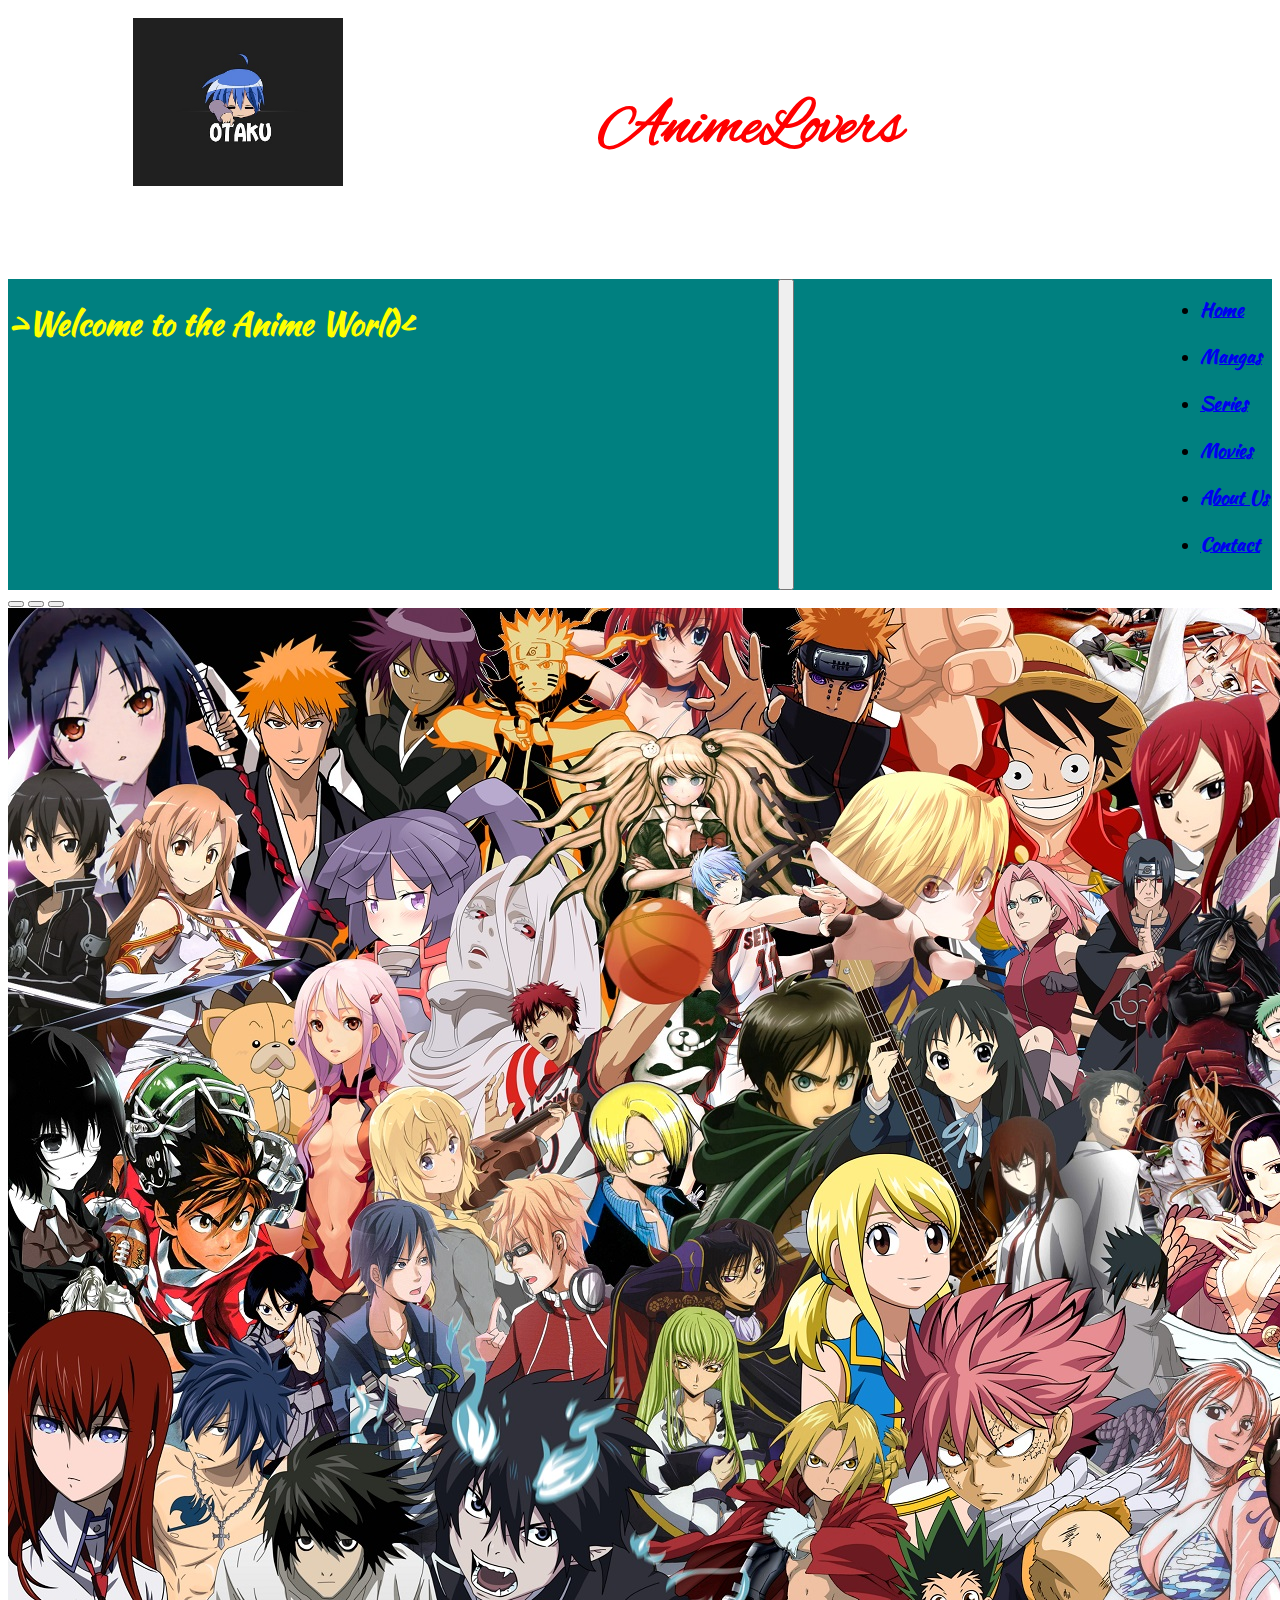
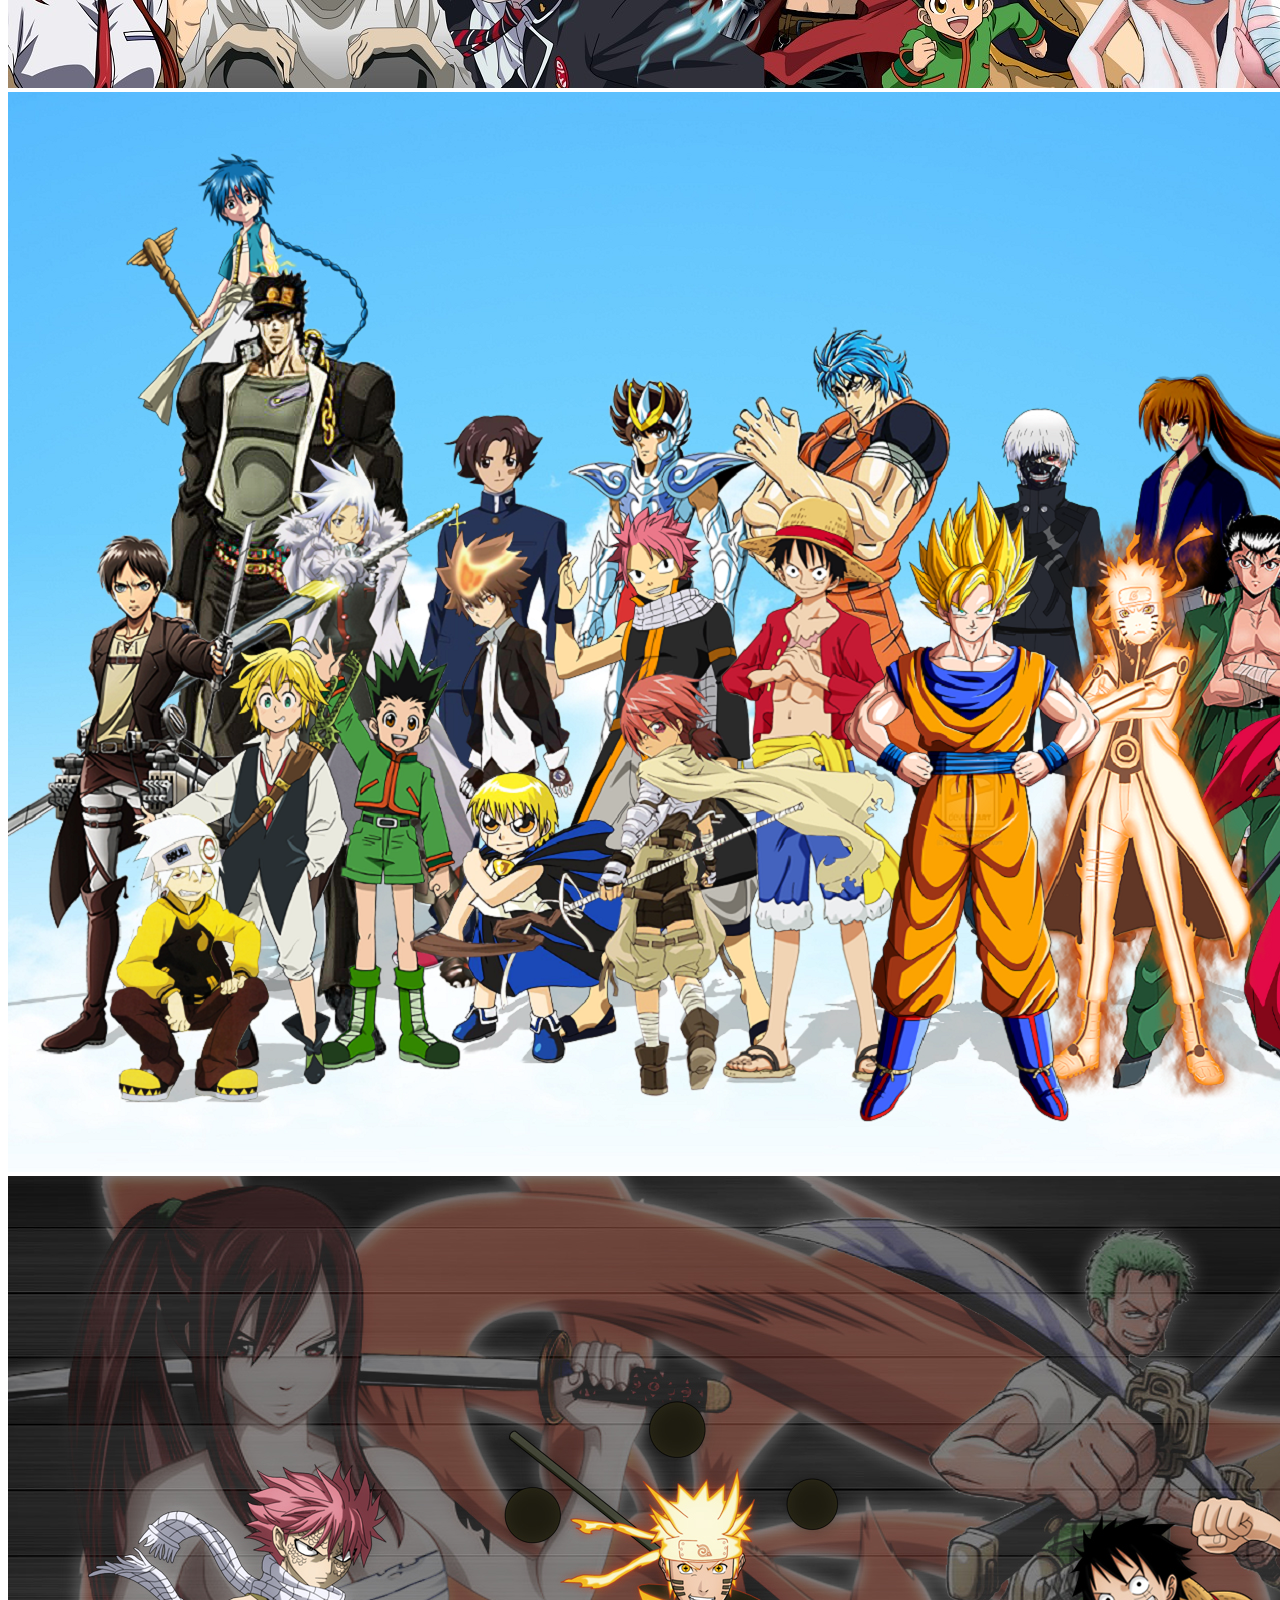
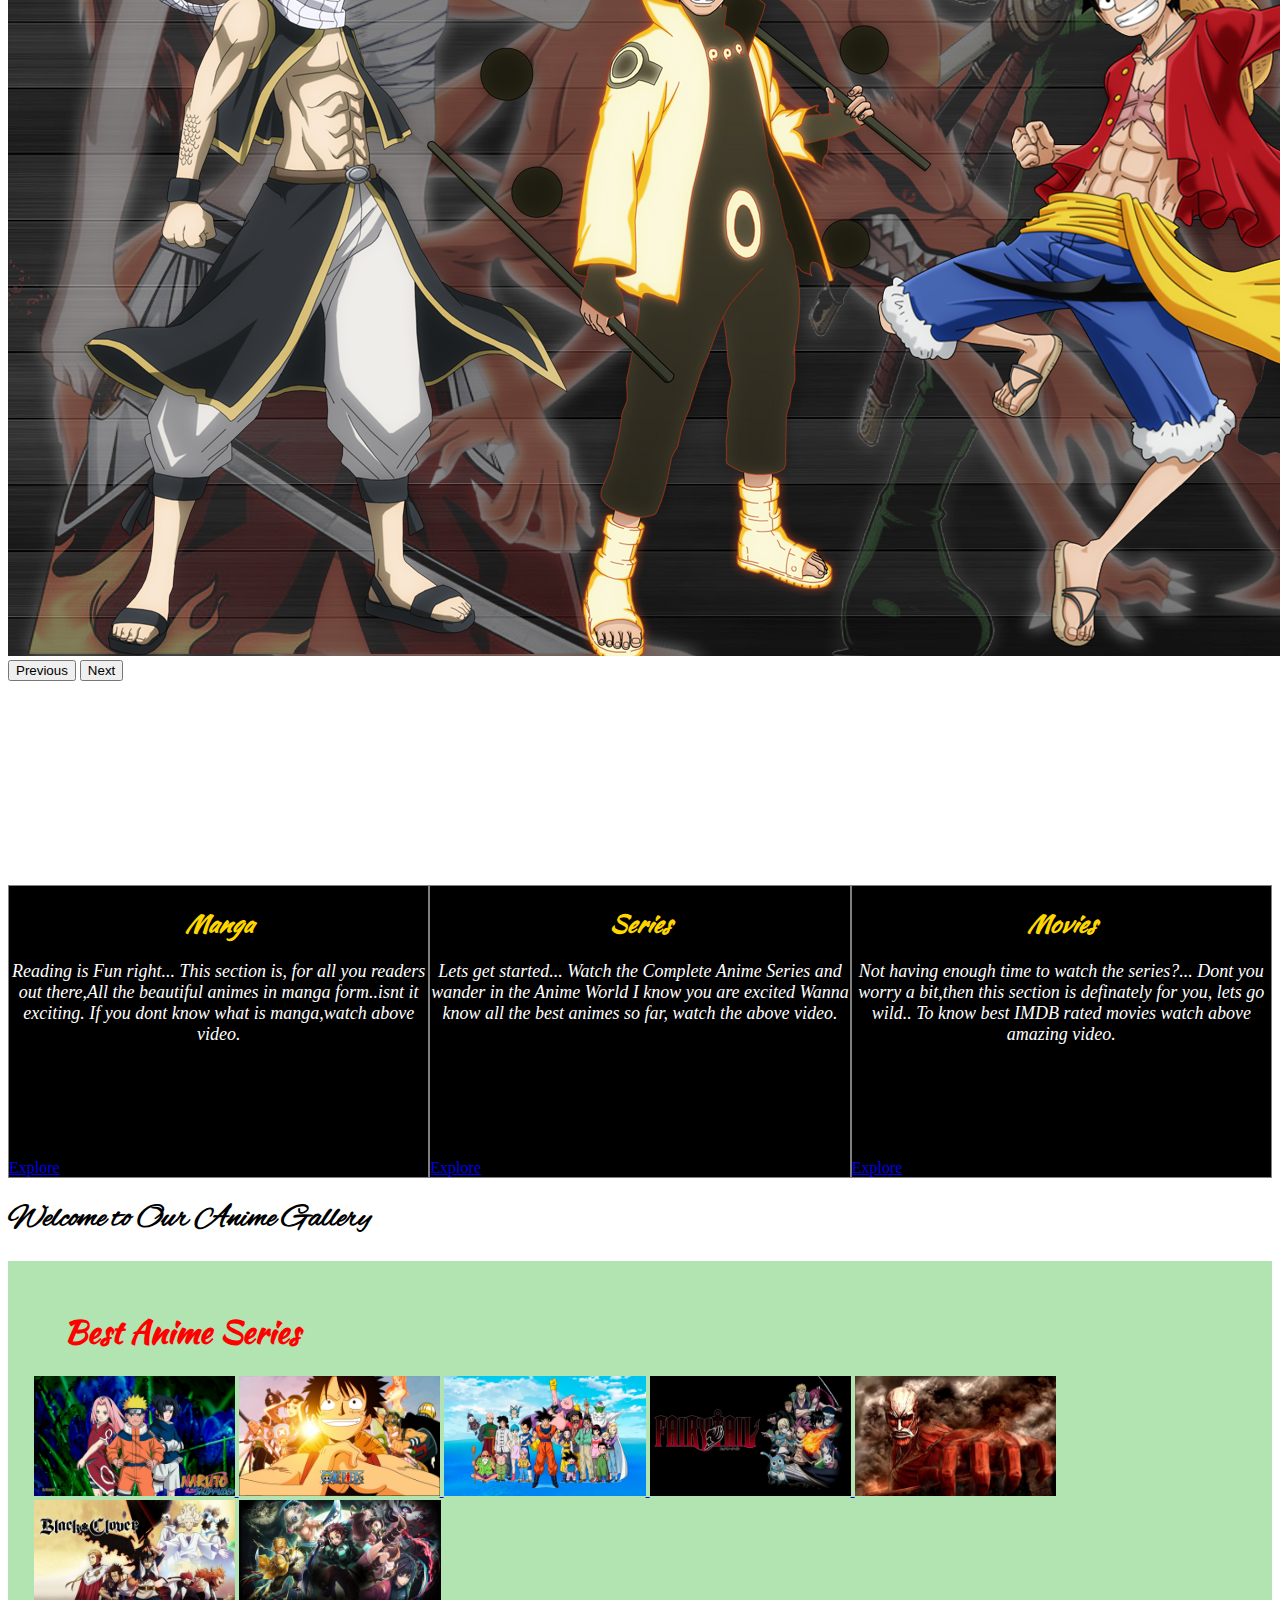
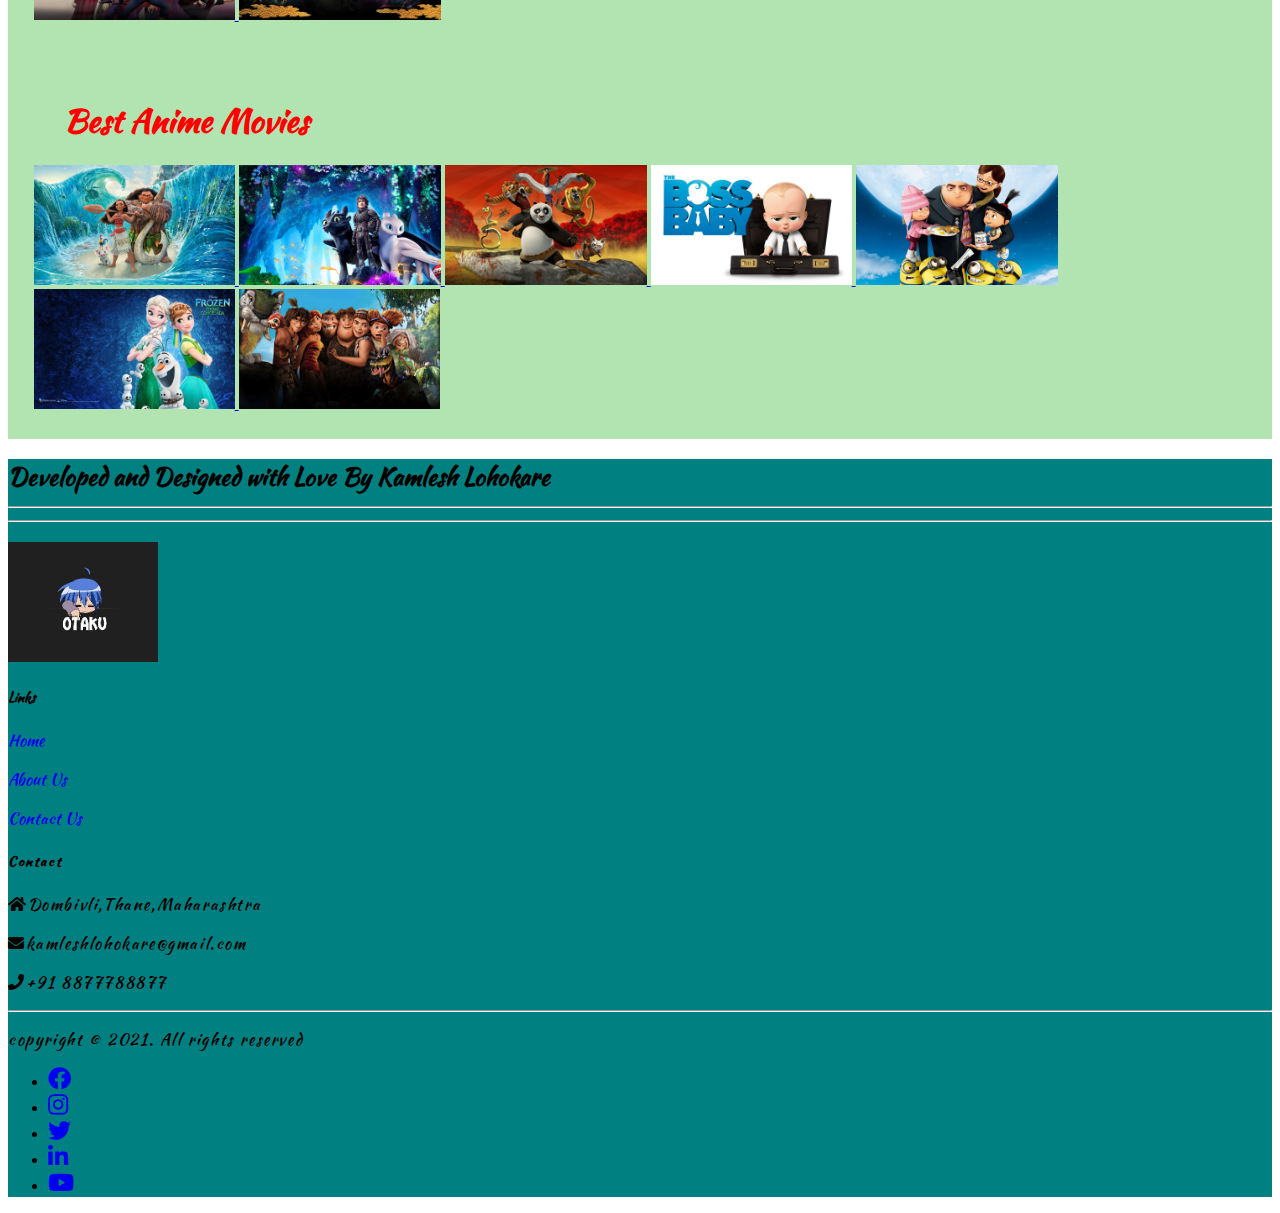
<file: index.html>
<!DOCTYPE html>
<html lang="en">
  <head>
    <!-- Required meta tags -->
    <meta charset="utf-8" />
    <meta name="viewport" content="width=device-width, initial-scale=1" />

    <!-- Bootstrap CSS -->
    <link
      href="https://cdn.jsdelivr.net/npm/bootstrap@5.1.0/dist/css/bootstrap.min.css"
      rel="stylesheet"
      integrity="sha384-KyZXEAg3QhqLMpG8r+8fhAXLRk2vvoC2f3B09zVXn8CA5QIVfZOJ3BCsw2P0p/We"
      crossorigin="anonymous"
    />
    <link
      rel="stylesheet"
      href="https://cdn.jsdelivr.net/npm/bootstrap-icons@1.5.0/font/bootstrap-icons.css"
    />
    <link
      rel="stylesheet"
      href="https://cdnjs.cloudflare.com/ajax/libs/font-awesome/5.15.4/css/all.min.css"
    />

    <link
      rel="stylesheet"
      href="https://cdn.jsdelivr.net/npm/@fancyapps/ui/dist/fancybox.css"
    />

    <link rel="stylesheet" href="css/mystyles.css" />

    <title>AnimeLovers-Home</title>
    <link
      rel="icon"
      type="image/jpg"
      href="images/animes/logo_otaku1.jpg"
    />
  </head>
  <body>
    <!-- Header statrs -->

   <div class="container-fluid ironman bg-black" id="home">
      <div class="logo">
        <img
          src="images/animes/logo_otaku1.jpg"
          class="my-1"
          width="230"
          style="padding: 10px; margin-left: 7.2rem"
          alt="logo"
        />
      </div>

      <div class="site_name header">
        <h3
          class="title mt-3"
          style="font-family: AlexBrush;"
        >
          AnimeLovers
        </h3>
        <span class="subtitle"
          >gotta watch'em all</span
        >
      </div>
    </div>

    <!-- navbar starts -->
    <nav
      class="navbar navbar-expand-lg sticky navbar-dark mt-2"
      style="background-color: teal"
    >
      <div class="container-fluid ironman">
        <h1 style="color: yellow; font-family: Kamlesh" class="mt-2">
          >Welcome to the Anime World<
        </h1>
        <button
          class="navbar-toggler"
          type="button"
          data-bs-toggle="collapse"
          data-bs-target="#navbarSupportedContent"
          aria-controls="navbarSupportedContent"
          aria-expanded="false"
          aria-label="Toggle navigation"
        >
          <span class="navbar-toggler-icon"></span>
        </button>
        <div class="collapse navbar-collapse" id="navbarSupportedContent">
          <ul class="navbar-nav ms-auto mb-2 mb-lg-0">
            <li class="nav-item">
              <a class="nav-link active" aria-current="page" href="index.html"
                ><strong>Home</strong></a
              >
            </li>
            <li class="nav-item">
              <a class="nav-link active" aria-current="page" href="mangas.html"
                ><strong>Mangas</strong></a
              >
            </li>
            <li class="nav-item">
              <a class="nav-link active" aria-current="page" href="series.html"
                ><strong>Series</strong></a
              >
            </li>
            <li class="nav-item">
              <a class="nav-link active" aria-current="page" href="movies.html"
                ><strong>Movies</strong></a
              >
            </li>
            <li class="nav-item">
              <a class="nav-link active" href="aboutus.html"
                ><strong>About Us</strong></a
              >
            </li>
            <li class="nav-item">
              <a class="nav-link active" href="contact.html"
                ><strong>Contact</strong></a
              >
            </li>
          </ul>
        </div>
      </div>
    </nav>
    <!-- navbar ends -->

    <!-- carousal starts -->

    <div class="col-md-12 my-2">
      <div
        id="carouselExampleIndicators"
        class="carousel slide"
        data-bs-ride="carousel"
      >
        <div class="carousel-indicators">
          <button
            type="button"
            data-bs-target="#carouselExampleIndicators"
            data-bs-slide-to="0"
            class="active"
            aria-current="true"
            aria-label="Slide 1"
          ></button>
          <button
            type="button"
            data-bs-target="#carouselExampleIndicators"
            data-bs-slide-to="1"
            aria-label="Slide 2"
          ></button>
          <button
            type="button"
            data-bs-target="#carouselExampleIndicators"
            data-bs-slide-to="2"
            aria-label="Slide 3"
          ></button>
        </div>
        <div class="carousel-inner">
          <div class="carousel-item active">
            <img
              src="images/animes/s1_all_animes.jpg"
              class="d-block w-100"
              alt="htmlcss"
            />
          </div>
          <div class="carousel-item">
            <img
              src="images/animes/s1_animes1.jpg"
              class="d-block w-100"
              alt="bootstrap"
            />
          </div>
          <div class="carousel-item">
            <img
              src="images/animes/s1_heroes.jpg"
              class="d-block w-100"
              alt="python"
            />
          </div>
        </div>
        <button
          class="carousel-control-prev"
          type="button"
          data-bs-target="#carouselExampleIndicators"
          data-bs-slide="prev"
        >
          <span class="carousel-control-prev-icon" aria-hidden="true"></span>
          <span class="visually-hidden">Previous</span>
        </button>
        <button
          class="carousel-control-next"
          type="button"
          data-bs-target="#carouselExampleIndicators"
          data-bs-slide="next"
        >
          <span class="carousel-control-next-icon" aria-hidden="true"></span>
          <span class="visually-hidden">Next</span>
        </button>
      </div>
    </div>
    <!-- carousal ends -->

    <!-- section starts -->

    <div class="container-fluid ironman">
      <section class="item-1">
        <div class="card" id="mangas">
          <iframe
            height="200px"
            src="https://www.youtube.com/embed/9ASK-c4WTVI"
            title="YouTube video player"
            frameborder="0"
            allow="accelerometer; autoplay; clipboard-write; encrypted-media; gyroscope; picture-in-picture"
            allowfullscreen
          ></iframe>
        </div>
        <div class="card-body info">
          <h2 class="card-title" style='font-family:Kamlesh'>Manga</h2>
          <p class="card-text">
            Reading is Fun right... This section is, for all you readers out
            there,All the beautiful animes in manga form..isnt it exciting. If
            you dont know what is manga,watch above video.
          </p>
          <a href="mangas.html" class="btn btn-primary">Explore</a>
        </div>
      </section>
      <section class="item-2">
        <div class="card" id="series">
          <iframe
            height="200px"
            src="https://www.youtube.com/embed/BuzuLYRdNTE"
            title="YouTube video player"
            frameborder="0"
            allow="accelerometer; autoplay; clipboard-write; encrypted-media; gyroscope; picture-in-picture"
            allowfullscreen
          ></iframe>
        </div>
        <div class="card-body info">
          <h2 class="card-title" style='font-family:Kamlesh'>Series</h2>
          <p class="card-text">
            Lets get started... Watch the Complete Anime Series and wander in
            the Anime World I know you are excited Wanna know all the best
            animes so far, watch the above video.
          </p>
          <a href="series.html" class="btn btn-primary">Explore</a>
        </div>
      </section>

      <section class="item-3">
        <div class="card" id="movies">
          <iframe
            height="200px"
            src="https://www.youtube.com/embed/r4L8dfseuZ8"
            title="YouTube video player"
            frameborder="0"
            allow="accelerometer; autoplay; clipboard-write; encrypted-media; gyroscope; picture-in-picture"
            allowfullscreen
          ></iframe>
        </div>
        <div class="card-body info">
          <h2 class="card-title" style='font-family:Kamlesh'>Movies</h2>
          <p class="card-text">
            Not having enough time to watch the series?... Dont you worry a
            bit,then this section is definately for you, lets go wild.. To know
            best IMDB rated movies watch above amazing video.
          </p>
          <a href="movies.html" class="btn btn-primary">Explore</a>
        </div>
      </section>
    </div>

    <!-- GALLERY STARTS -->
    <h1
      class="bg-success text-center text-white mt-2"
      style="font-family: AlexBrush; font-weight: bold"
    >
      Welcome to Our Anime Gallery
    </h1>
    <div class="container-fluid ironman my-2">
      <section class="item-1 gal">
        <h1
          class="bg-black mb-4 text-center "
          style="font-family: Kamlesh"
        >
         <span class="header">Best Anime Series</span>
        </h1>
        <div>
          <a
            data-fancybox="gallery"
            data-caption="Series- Naruto"
            href="images/animes/fancy_Teamkakashi.jpg"
          >
            <img
              src="images/animes/fancy_Teamkakashi.jpg"
              width="201px"
              height="120px"
            />
          <a
            data-fancybox="gallery"
            data-caption="Series- One Piece"
            href="images/animes/fancy_one_piece.jpg"
          >
            <img
              src="images/animes/fancy_one_piece.jpg"
              width="201px"
              height="120px"
            />
          </a>
          <a
            data-fancybox="gallery"
            data-caption="Series- Dragon Ball Z"
            href="images/animes/fancy_dbz.jpg"
          >
            <img
              src="images/animes/fancy_dbz.jpg"
              width="202px"
              height="120px"
            />
          </a>
          <a
            data-fancybox="gallery"
            data-caption="Series- Fairy Tail"
            href="images/animes/fancy_fairytail.jpg"
          >
            <img
              src="images/animes/fancy_fairytail.jpg"
              width="201px"
              height="120px"
            />
          </a>
          <a
            data-fancybox="gallery"
            data-caption="Series- Attack On Titan"
            href="images/animes/fancy_aot.jpg"
          >
            <img
              src="images/animes/fancy_aot.jpg"
              width="201px"
              height="120px"
            />
          </a>
          <a
            data-fancybox="gallery"
            data-caption="Series- Black Clover"
            href="images/animes/fancy_black_clover.jpg"
          >
            <img
              src="images/animes/fancy_black_clover.jpg"
              width="201px"
              height="120px"
            />
          </a>
          <a
            data-fancybox="gallery"
            data-caption="Series- Demon Slayer"
            href="images/animes/fancy_Demon-Slayer.jpg"
          >
            <img
              src="images/animes/fancy_Demon-Slayer.jpg"
              width="202px"
              height="120px"
            />
          </a>
        </div>
      </section>
    </div>

    <div class="container-fluid ironman my-2">
      <section class="item-2 gal">
        <h1
          class="bg-black mb-4 text-center "
          style="font-family: Kamlesh"
        >
          <span class="header">Best Anime Movies</span> 
        </h1>
        <div>
          <a
            data-fancybox="gallery"
            data-caption="Movie-Moana"
            href="images/animes/gal_Moana.jpg"
          >
            <img
              src="images/animes/gal_Moana.jpg"
              width="201px"
              height="120px"
            />
          </a>
          <a
            data-fancybox="gallery"
            data-caption="Movie-How to Train Your Dragon"
            href="images/animes/gal_httydragon.jpg"
          >
            <img
              src="images/animes/gal_httydragon.jpg"
              width="202px"
              height="120px"
            />
          </a>
          <a
            data-fancybox="gallery"
            data-caption="Movie-Kung Fu Panda"
            href="images/animes/gal_kungfupanda2.jpg"
          >
            <img
              src="images/animes/gal_kungfupanda2.jpg"
              width="202px"
              height="120px"
            />
          </a>
          <a
            data-fancybox="gallery"
            data-caption="Movie-The Boss baby"
            href="images/animes/gal_thebossbaby.jpg"
          >
            <img
              src="images/animes/gal_thebossbaby.jpg"
              width="201px"
              height="120px"
            />
          </a>
          <a
            data-fancybox="gallery"
            data-caption="Movie-Despicable Me"
            href="images/animes/gal_Despicable_Me.jpg"
          >
            <img
              src="images/animes/gal_Despicable_Me.jpg"
              width="202px"
              height="120px"
            />
          </a>
          <a
            data-fancybox="gallery"
            data-caption="Movie-Frozen"
            href="images/animes/gal_Frozen.jpg"
          >
            <img
              src="images/animes/gal_Frozen.jpg"
              width="201px"
              height="120px"
            />
          </a>
          <a
            data-fancybox="gallery"
            data-caption="Movie-The Croods"
            href="images/animes/gal_croods.jpg"
          >
            <img
              src="images/animes/gal_croods.jpg"
              width="201px"
              height="120px"
            />
          </a>
        </div>
      </section>
    </div>

    <!-- footer starts -->

   <footer
 class="bg- text-white mt-3 pt-5 pb-4"
 style="background-color: teal"
>
 <div class="container text-center text-md-left">
   <div class="row text-center text-md-left">
     <div class="col">
       <h2 style="font-family: Kamlesh">
         Developed and Designed with Love By
         <strong>Kamlesh Lohokare</strong>
         <hr />
         <hr />
       </h2>
     </div>
     <div class="col-md-2 col-lg-3 col-xl-3 mx-auto mt-3">
       <img
         class="mb-4 mt-4"
         src="images/animes/logo_otaku1.jpg"
         style="width: 150px"
         title="logo"
         alt="logo"
       />
     </div>

     <div class="col-md-3 col-lg-2 col-xl-2 mx-auto mt-3" style="font-family: Kamlesh;">
       <h5 class="text-uppercase mb-4 font-weight-bold text-warning">
         Links
       </h5>
       <p>
         <a href="#home" class="text-white" style="text-decoration: none"
           >Home</a
         >
       </p>

       <p>
         <a
           href="aboutus.html"
           class="text-white"
           style="text-decoration: none"
           >About Us</a
         >
       </p>
       <p>
         <a
           href="contact.html"
           class="text-white"
           style="text-decoration: none"
           >Contact Us</a
         >
       </p>
     </div>

     <div class="col-md-4 col-lg-3 col-xl-3 mx-auto mt-3" style="font-family: Kamlesh;letter-spacing:0.1em">
       <h5 class="text-uppercase mb-4 font-weight-bold text-warning">
         Contact
       </h5>
       <p><i class="fas fa-home me-3"></i>Dombivli,Thane,Maharashtra</p>
       <p><i class="fas fa-envelope me-3"></i>kamleshlohokare@gmail.com</p>
       <p><i class="fas fa-phone me-3"></i>+91 8877788877</p>
     </div>
   </div>

   <hr class="mb-4" />

   <div class="row align-items-center">
     <div class="col-md-7 col-lg-8">
       <p style="font-family: Kamlesh;letter-spacing:0.1em">copyright &copy; 2021. All rights reserved</p>
     </div>

     <div class="col-md-5 col-lg-4">
       <div class="text-center text-md-right">
         <ul class="list-unstyled list-inline">
           <li class="list-inline-item">
             <a
               href="http://www.facebook.com"
               class="btn-floating btn-sm text-white"
               target="_blank"
               style="font-size: 23px"
             >
               <i class="fab fa-facebook"></i>
             </a>
           </li>
           <li class="list-inline-item">
             <a
               href="http://www.instagram.com"
               class="btn-floating btn-sm text-white"
               target="_blank"
               style="font-size: 23px"
             >
               <i class="fab fa-instagram"></i>
             </a>
           </li>
           <li class="list-inline-item">
             <a
               href="http://www.twitter.com"
               class="btn-floating btn-sm text-white"
               target="_blank"
               style="font-size: 23px"
             >
               <i class="fab fa-twitter"></i>
             </a>
           </li>
           <li class="list-inline-item">
             <a
               href="http://www.linkedin.com"
               class="btn-floating btn-sm text-white"
               target="_blank"
               style="font-size: 23px"
             >
               <i class="fab fa-linkedin-in"></i>
             </a>
           </li>
           <li class="list-inline-item">
             <a
               href="http://www.youtube.com"
               class="btn-floating btn-sm text-white"
               target="_blank"
               style="font-size: 23px"
             >
               <i class="fab fa-youtube"></i>
             </a>
           </li>
         </ul>
       </div>
     </div>
   </div>
 </div>
</footer>

    <script src="https://cdn.jsdelivr.net/npm/@fancyapps/ui/dist/fancybox.umd.js"></script>

    <script
      src="https://cdn.jsdelivr.net/npm/bootstrap@5.1.0/dist/js/bootstrap.bundle.min.js"
      integrity="sha384-U1DAWAznBHeqEIlVSCgzq+c9gqGAJn5c/t99JyeKa9xxaYpSvHU5awsuZVVFIhvj"
      crossorigin="anonymous"
    ></script>
  </body>
</html>
</file>
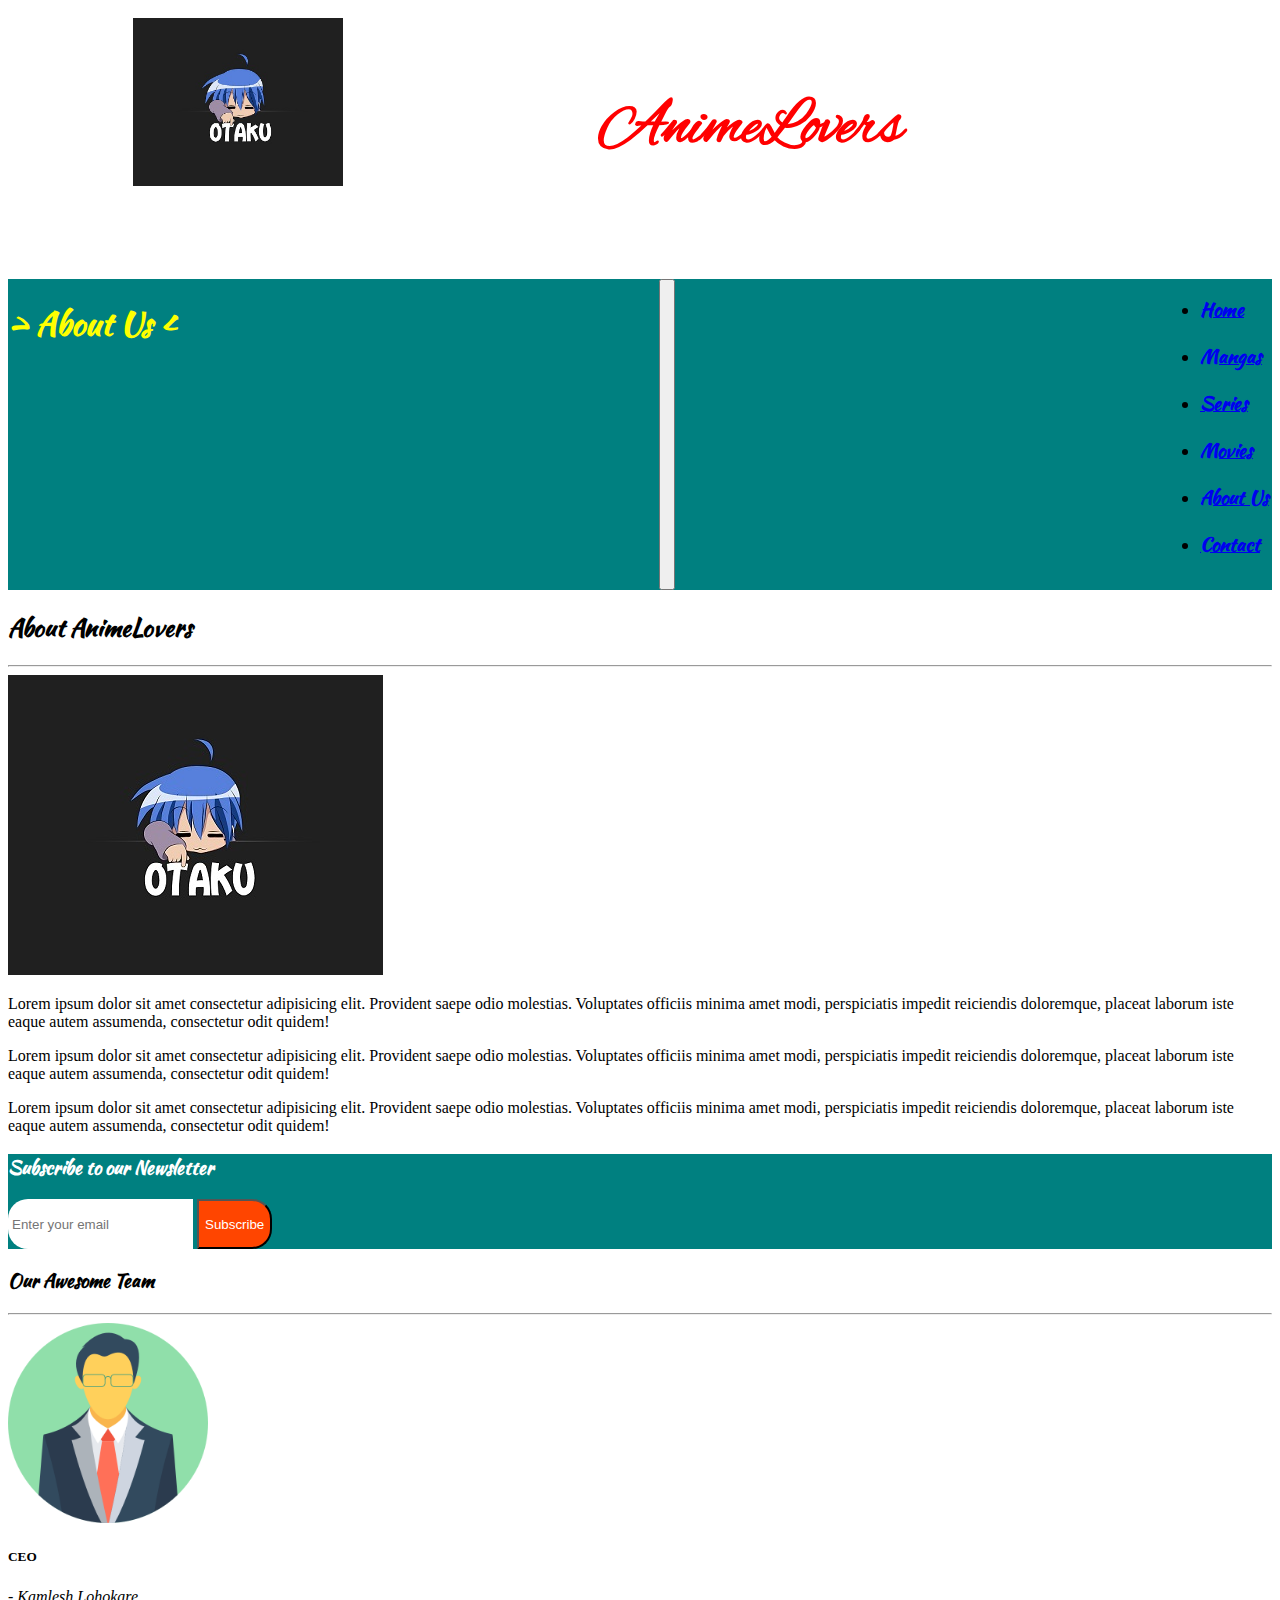
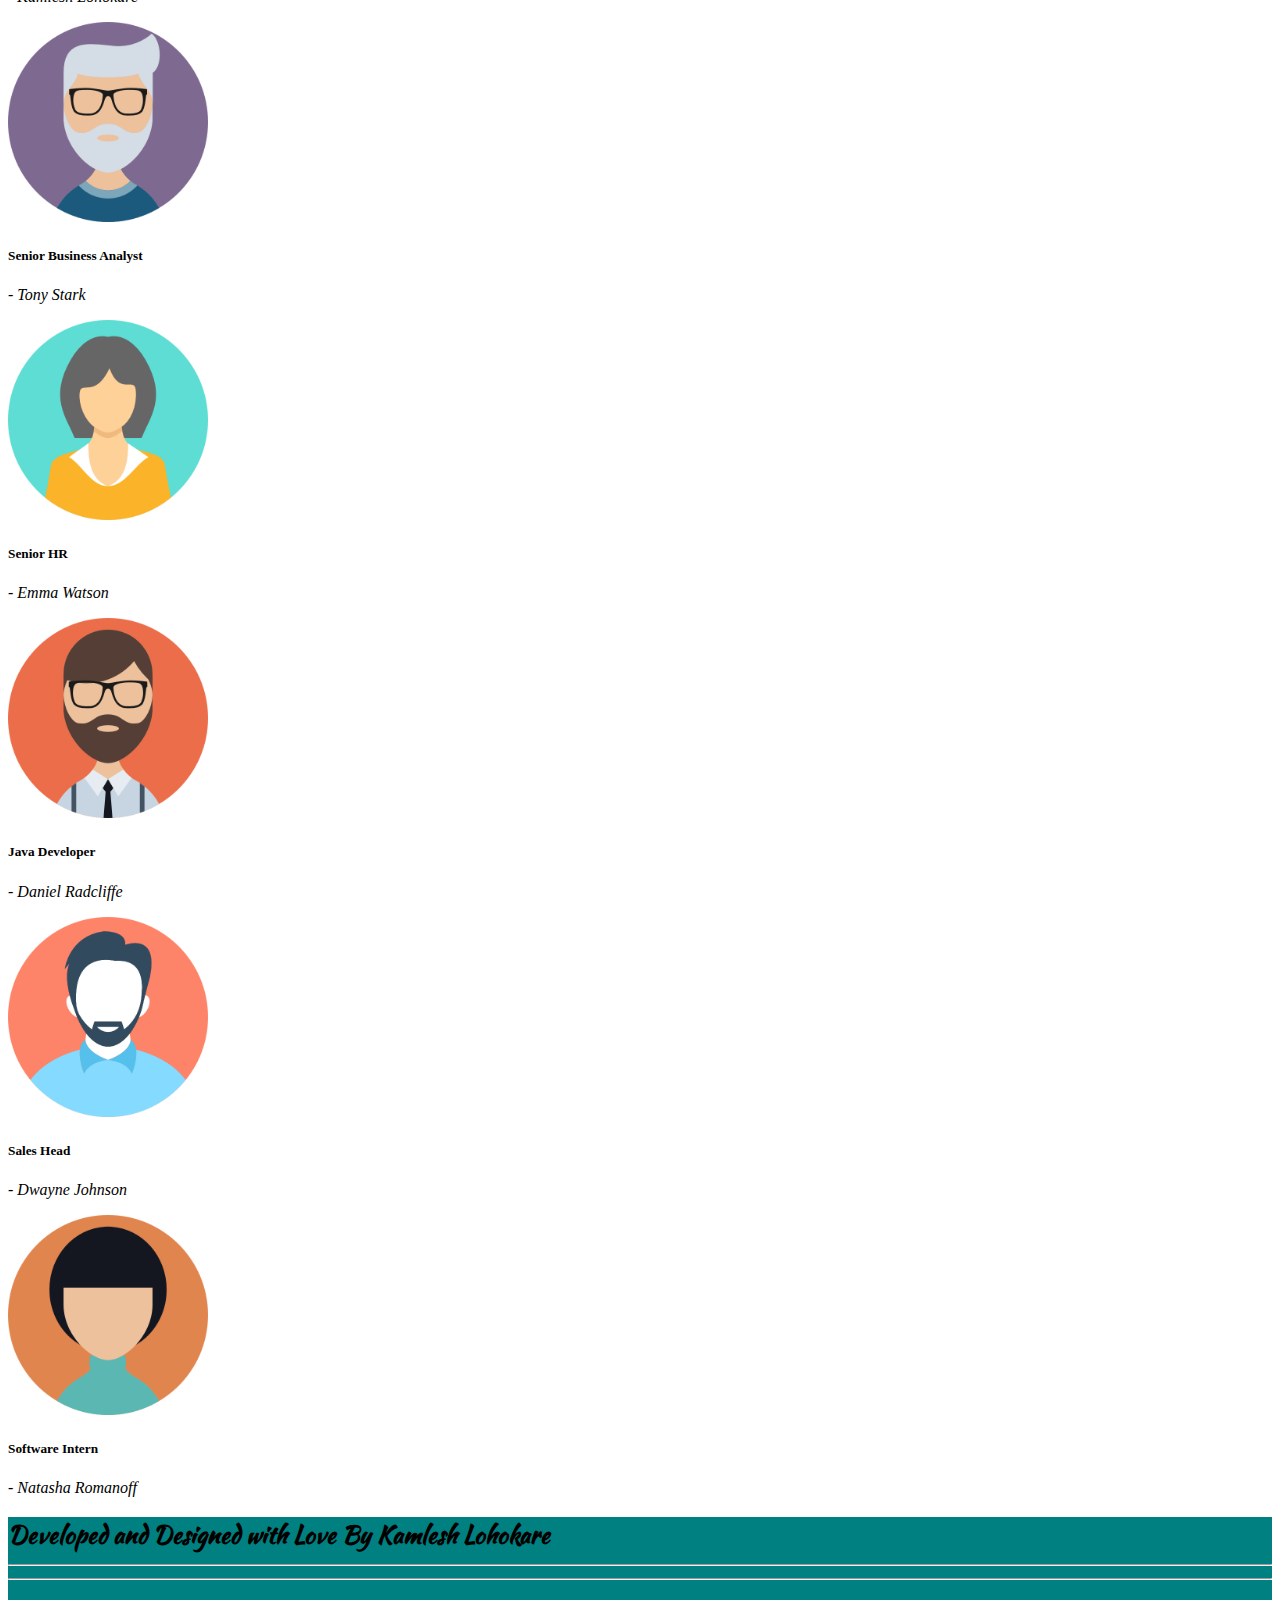
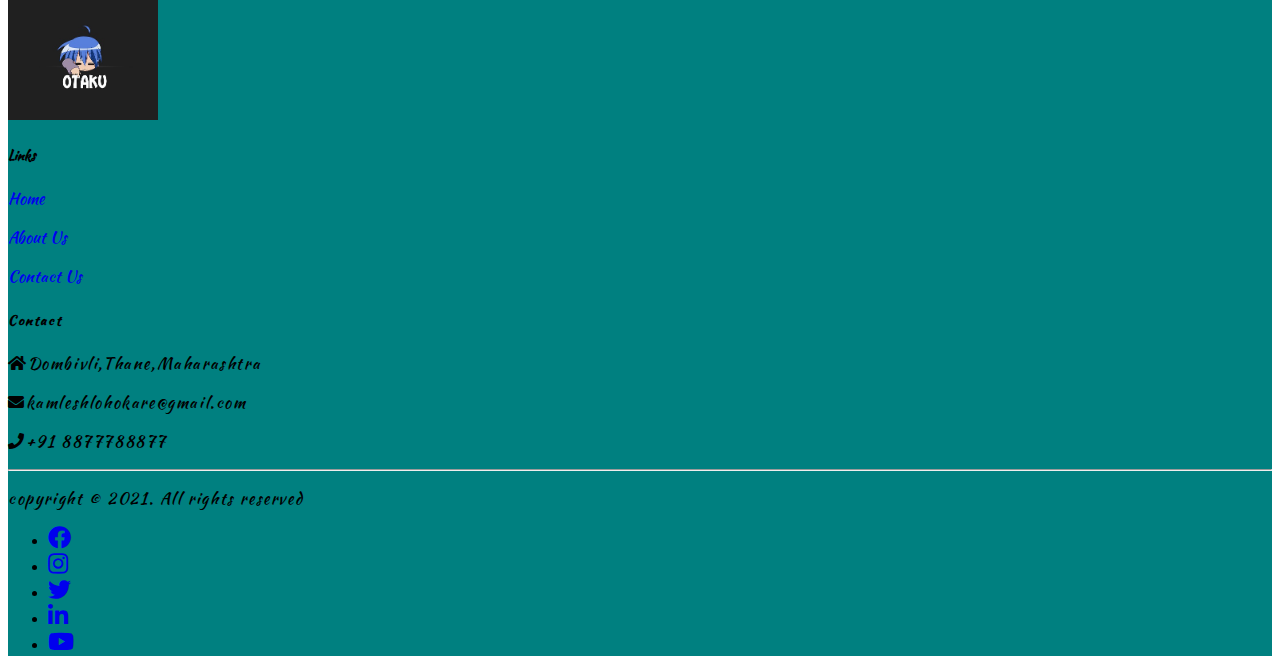
<file: aboutus.html>
<!DOCTYPE html>
<html lang="en">
  <head>
    <!-- Required meta tags -->
    <meta charset="utf-8" />
    <meta name="viewport" content="width=device-width, initial-scale=1" />

    <!-- Bootstrap CSS -->
    <link
      href="https://cdn.jsdelivr.net/npm/bootstrap@5.1.0/dist/css/bootstrap.min.css"
      rel="stylesheet"
      integrity="sha384-KyZXEAg3QhqLMpG8r+8fhAXLRk2vvoC2f3B09zVXn8CA5QIVfZOJ3BCsw2P0p/We"
      crossorigin="anonymous"
    />
    <link
      rel="stylesheet"
      href="https://cdn.jsdelivr.net/npm/bootstrap-icons@1.5.0/font/bootstrap-icons.css"
    />
    <link
      rel="stylesheet"
      href="https://cdnjs.cloudflare.com/ajax/libs/font-awesome/5.15.4/css/all.min.css"
    />

    <link
      rel="stylesheet"
      href="https://cdn.jsdelivr.net/npm/@fancyapps/ui/dist/fancybox.css"
    />

    <link rel="stylesheet" href="css/mystyles.css" />

    <title>AnimeLovers-About Us</title>
  </head>
  <body>
    <!-- Header statrs -->

   <div class="container-fluid ironman bg-black" id="home">
      <div class="logo">
        <img
          src="images/animes/logo_otaku1.jpg"
          class="my-1"
          width="230"
          style="padding: 10px; margin-left: 7.2rem"
          alt="logo"
        />
      </div>

      <div class="site_name header">
        <h3
          class="title mt-3"
          style="font-family: AlexBrush;"
        >
          AnimeLovers
        </h3>
        <span class="subtitle"
          >gotta watch'em all</span
        >
      </div>
    </div>

    <!-- navbar starts -->
    <nav
      class="navbar navbar-expand-lg navbar-dark mt-2"
      style="background-color: teal"
    >
      <div class="container-fluid ironman">
        <h1 style="color: yellow; font-family: Kamlesh" id="home" class="mt-2">
          > About Us <
        </h1>
        <button
          class="navbar-toggler"
          type="button"
          data-bs-toggle="collapse"
          data-bs-target="#navbarSupportedContent"
          aria-controls="navbarSupportedContent"
          aria-expanded="false"
          aria-label="Toggle navigation"
        >
          <span class="navbar-toggler-icon"></span>
        </button>
        <div class="collapse navbar-collapse" id="navbarSupportedContent">
          <ul class="navbar-nav ms-auto mb-2 mb-lg-0">
            <li class="nav-item">
              <a class="nav-link active" aria-current="page" href="index.html"
                ><strong>Home</strong></a
              >
            </li>
            <li class="nav-item">
              <a class="nav-link active" aria-current="page" href="mangas.html"
                ><strong>Mangas</strong></a
              >
            </li>
            <li class="nav-item">
              <a class="nav-link active" aria-current="page" href="series.html"
                ><strong>Series</strong></a
              >
            </li>
            <li class="nav-item">
              <a class="nav-link active" aria-current="page" href="movies.html"
                ><strong>Movies</strong></a
              >
            </li>
            <li class="nav-item">
              <a class="nav-link active" href="aboutus.html"
                ><strong>About Us</strong></a
              >
            </li>
            <li class="nav-item">
              <a class="nav-link active" href="contact.html"
                ><strong>Contact</strong></a
              >
            </li>
          </ul>
        </div>
      </div>
    </nav>
    <!-- navbar ends -->

    <section class="about-company-section">
      <div class="container p-1 p-sm-3">
        <div class="row">
          <div class="col-12 text-center">
            <h2 style="font-family: Kamlesh;">  <strong>About AnimeLovers</strong></h2>
            <hr />
          </div>
  
          <div class="col-md-3">
            <img class="w-75 ms-5 mb-2" src="images/animes/logo_otaku1.jpg" alt="">
  
          </div>
  
          <div class="col-md-9">
            <p>
              Lorem ipsum dolor sit amet consectetur adipisicing elit. Provident saepe odio molestias. Voluptates
              officiis minima amet modi, perspiciatis impedit reiciendis doloremque, placeat laborum iste eaque autem
              assumenda, consectetur odit quidem!
            </p>
            <p>
              Lorem ipsum dolor sit amet consectetur adipisicing elit. Provident saepe odio molestias. Voluptates
              officiis minima amet modi, perspiciatis impedit reiciendis doloremque, placeat laborum iste eaque autem
              assumenda, consectetur odit quidem!
            </p>
            <p>
              Lorem ipsum dolor sit amet consectetur adipisicing elit. Provident saepe odio molestias. Voluptates
              officiis minima amet modi, perspiciatis impedit reiciendis doloremque, placeat laborum iste eaque autem
              assumenda, consectetur odit quidem!
            </p>
  
          </div>
        </div>
      </div>
    </section>
  
    <!-- START : Newsletter section -->
    
    <div class="container-fluid newsletter my-3 pb-2">
      <div class="row">
        <div class="col-md-12 text-center pt-2">
          <h3 style="font-family: Kamlesh;">
            Subscribe to our Newsletter
          </h3>
          <div class="input-group py-3">
            <input type="email" class="form-control" placeholder="Enter your email">
            <span class="input-group-btn">
              <button class="btn btn-theme" type="submit">Subscribe</button>
            </span>
        </div>
      </div>
    </div>
    </div>
    <!-- END : Newsletter section -->
  
  
    <!-- START :  Home page 6th section - Our services -->
    <section class="pt-3 pb-4">
        <div class="container">
            <div class="row mt-4">
              <div class="col text-center">
                <h3 style="font-family: Kamlesh;">
                  <strong>Our Awesome Team</strong>
                </h3>
              </div>
            </div>
            <hr>
            <div class="row">
              <div class="col-md-4 text-center">
                <img class="img-fluid qualities-img p-4" src="images/team/CEO.png">
                <h5>
                  CEO
                </h5>
                <p>
                  <i>- Kamlesh Lohokare</i>
                </p>
      
              </div>
              <div class="col-md-4 text-center">
                <img class="img-fluid qualities-img p-4" src="images/team/senior-analyst.png">
                <h5>
                  Senior Business Analyst
                </h5>
                <p>
                  <i>- Tony Stark</i>
                </p>
      
              </div>
              <div class="col-md-4 text-center">
                  
                  <img class="img-fluid qualities-img p-4" src="images/team/hr.png">
                  <h5>
                    Senior HR
                  </h5>
                  <p>
                    <i>- Emma Watson</i>
                  </p>
              </div>
            </div>
      
            <div class="row mb-md-3">
              <div class="col-md-4 text-center">
                  <img class="img-fluid qualities-img p-4" src="images/team/java-developer.png">
                  <h5>
                    Java Developer
                  </h5>
                  <p>
                    <i>- Daniel Radcliffe</i>
                  </p>
              </div>
              <div class="col-md-4 text-center">
                  <img class="img-fluid qualities-img p-4" src="images/team/sales-head.png">
                  <h5>
                    Sales Head
                  </h5>
                  <p>
                    <i>- Dwayne Johnson</i>
                  </p>
              </div>
              <div class="col-md-4 text-center">
                  <img class="img-fluid qualities-img p-4" src="images/team/intern.png">
                  <h5>
                    Software Intern
                  </h5>
                  <p>
                    <i>- Natasha Romanoff</i>
                  </p>
              </div>
            </div>
    </section>
    <!-- END : Home page 6th section - Our services -->
  
 <!-- footer starts -->

    <footer
 class="bg- text-white mt-3 pt-5 pb-4"
 style="background-color: teal"
>
 <div class="container text-center text-md-left">
   <div class="row text-center text-md-left">
     <div class="col">
       <h2 style="font-family: Kamlesh">
         Developed and Designed with Love By
         <strong>Kamlesh Lohokare</strong>
         <hr />
         <hr />
       </h2>
     </div>
     <div class="col-md-2 col-lg-3 col-xl-3 mx-auto mt-3">
       <img
         class="mb-4 mt-4"
         src="images/animes/logo_otaku1.jpg"
         style="width: 150px"
         title="logo"
         alt="logo"
       />
     </div>

     <div class="col-md-3 col-lg-2 col-xl-2 mx-auto mt-3" style="font-family: Kamlesh;">
       <h5 class="text-uppercase mb-4 font-weight-bold text-warning">
         Links
       </h5>
       <p>
         <a href="index.html" class="text-white" style="text-decoration: none"
           >Home</a
         >
       </p>

       <p>
         <a
           href="aboutus.html"
           class="text-white"
           style="text-decoration: none"
           >About Us</a
         >
       </p>
       <p>
         <a
           href="contact.html"
           class="text-white"
           style="text-decoration: none"
           >Contact Us</a
         >
       </p>
     </div>

     <div class="col-md-4 col-lg-3 col-xl-3 mx-auto mt-3" style="font-family: Kamlesh;letter-spacing:0.1em">
       <h5 class="text-uppercase mb-4 font-weight-bold text-warning">
         Contact
       </h5>
       <p><i class="fas fa-home me-3"></i>Dombivli,Thane,Maharashtra</p>
       <p><i class="fas fa-envelope me-3"></i>kamleshlohokare@gmail.com</p>
       <p><i class="fas fa-phone me-3"></i>+91 8877788877</p>
     </div>
   </div>

   <hr class="mb-4" />

   <div class="row align-items-center">
     <div class="col-md-7 col-lg-8">
       <p style="font-family: Kamlesh;letter-spacing:0.1em">copyright &copy; 2021. All rights reserved</p>
     </div>

     <div class="col-md-5 col-lg-4">
       <div class="text-center text-md-right">
         <ul class="list-unstyled list-inline">
           <li class="list-inline-item">
             <a
               href="http://www.facebook.com"
               class="btn-floating btn-sm text-white"
               target="_blank"
               style="font-size: 23px"
             >
               <i class="fab fa-facebook"></i>
             </a>
           </li>
           <li class="list-inline-item">
             <a
               href="http://www.instagram.com"
               class="btn-floating btn-sm text-white"
               target="_blank"
               style="font-size: 23px"
             >
               <i class="fab fa-instagram"></i>
             </a>
           </li>
           <li class="list-inline-item">
             <a
               href="http://www.twitter.com"
               class="btn-floating btn-sm text-white"
               target="_blank"
               style="font-size: 23px"
             >
               <i class="fab fa-twitter"></i>
             </a>
           </li>
           <li class="list-inline-item">
             <a
               href="http://www.linkedin.com"
               class="btn-floating btn-sm text-white"
               target="_blank"
               style="font-size: 23px"
             >
               <i class="fab fa-linkedin-in"></i>
             </a>
           </li>
           <li class="list-inline-item">
             <a
               href="http://www.youtube.com"
               class="btn-floating btn-sm text-white"
               target="_blank"
               style="font-size: 23px"
             >
               <i class="fab fa-youtube"></i>
             </a>
           </li>
         </ul>
       </div>
     </div>
   </div>
 </div>
</footer>
      
    <script src="https://cdn.jsdelivr.net/npm/@fancyapps/ui/dist/fancybox.umd.js"></script>

    <script
      src="https://cdn.jsdelivr.net/npm/bootstrap@5.1.0/dist/js/bootstrap.bundle.min.js"
      integrity="sha384-U1DAWAznBHeqEIlVSCgzq+c9gqGAJn5c/t99JyeKa9xxaYpSvHU5awsuZVVFIhvj"
      crossorigin="anonymous"
    ></script>
  </body>
</html>
</file>
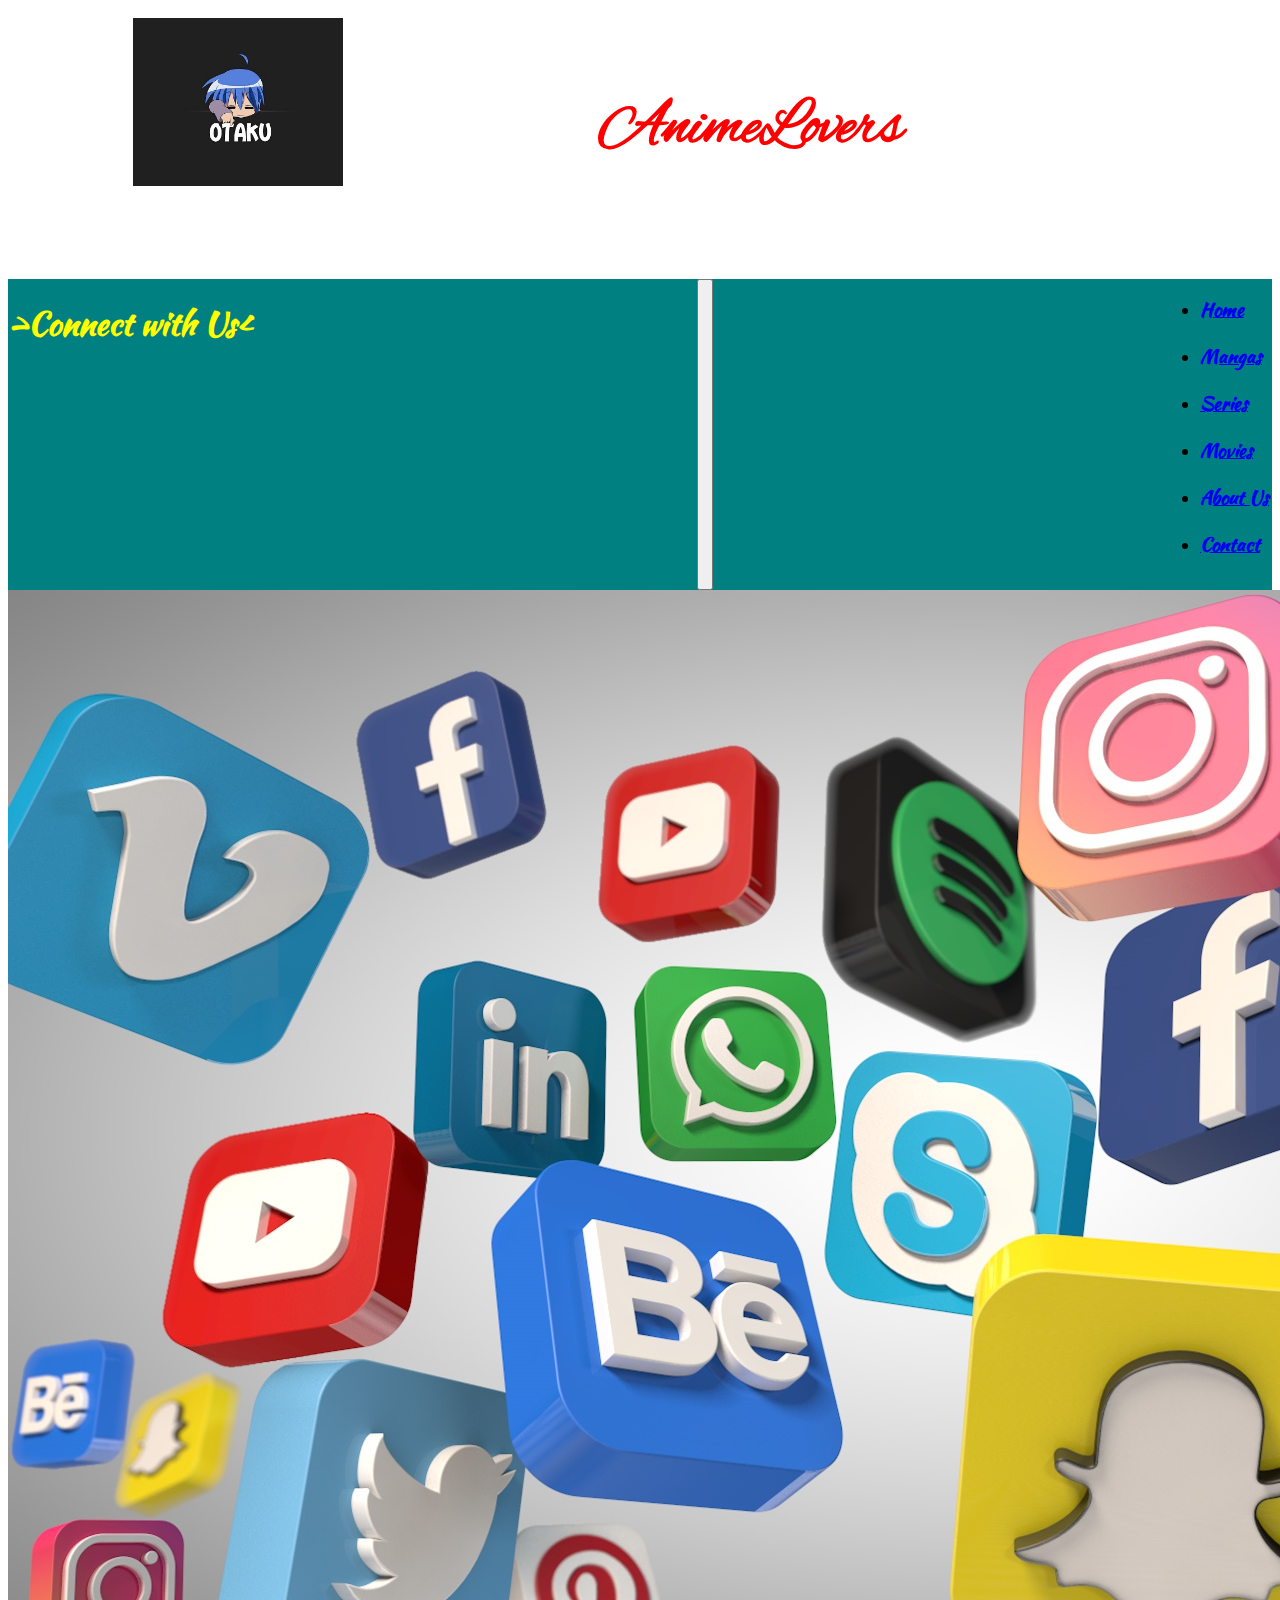
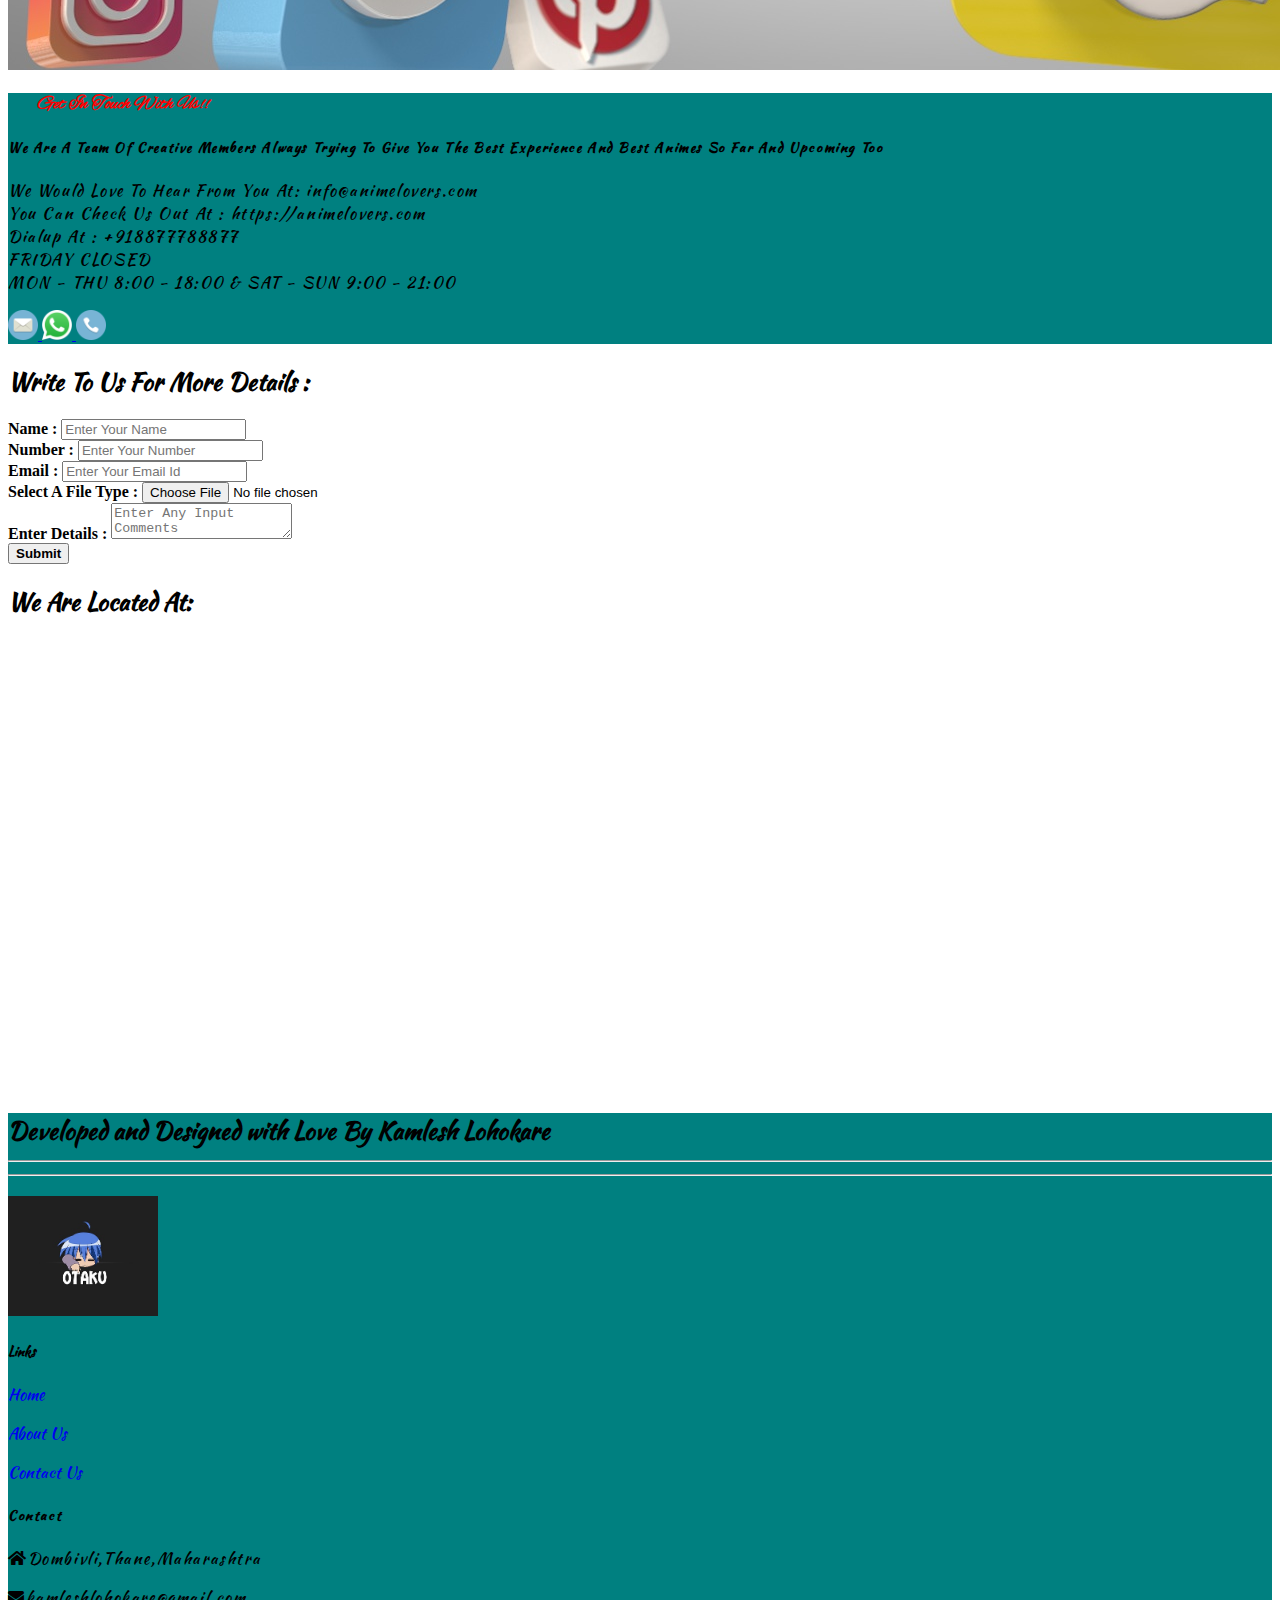
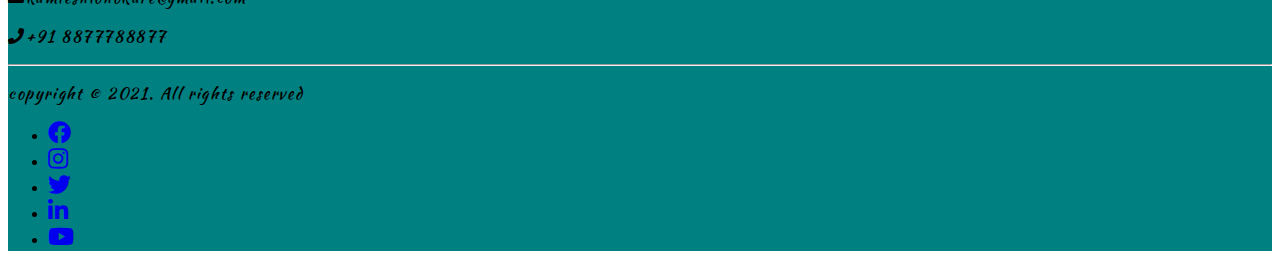
<file: contact.html>
<!DOCTYPE html>
<html lang="en">
  <head>
    <!-- Required meta tags -->
    <meta charset="utf-8" />
    <meta name="viewport" content="width=device-width, initial-scale=1" />

    <!-- Bootstrap CSS -->
    <link
      href="https://cdn.jsdelivr.net/npm/bootstrap@5.1.0/dist/css/bootstrap.min.css"
      rel="stylesheet"
      integrity="sha384-KyZXEAg3QhqLMpG8r+8fhAXLRk2vvoC2f3B09zVXn8CA5QIVfZOJ3BCsw2P0p/We"
      crossorigin="anonymous"
    />
    <link
      rel="stylesheet"
      href="https://cdn.jsdelivr.net/npm/bootstrap-icons@1.5.0/font/bootstrap-icons.css"
    />
    <link
      rel="stylesheet"
      href="https://cdnjs.cloudflare.com/ajax/libs/font-awesome/5.15.4/css/all.min.css"
    />

    <link
      rel="stylesheet"
      href="https://cdn.jsdelivr.net/npm/@fancyapps/ui/dist/fancybox.css"
    />

    <link rel="stylesheet" href="css/mystyles.css" />

    <title>AnimeLovers-Contact</title>
  </head>
  <body>
    <!-- Header statrs -->

    <div class="container-fluid ironman bg-black" id="home">
      <div class="logo">
        <img
          src="images/animes/logo_otaku1.jpg"
          class="my-1"
          width="230"
          style="padding: 10px; margin-left: 7.2rem"
          alt="logo"
        />
      </div>

      <div class="site_name header">
        <h3
          class="title mt-3"
          style="font-family: AlexBrush;"
        >
          AnimeLovers
        </h3>
        <span class="subtitle"
          >gotta watch'em all</span
        >
      </div>
    </div>

    <!-- navbar starts -->
    <nav
      class="navbar navbar-expand-lg navbar-dark mt-2"
      style="background-color: teal"
    >
      <div class="container-fluid ironman">
        <h1 style="color: yellow; font-family: Kamlesh" id="home" class="mt-2">
          >Connect with Us<
        </h1>
        <button
          class="navbar-toggler"
          type="button"
          data-bs-toggle="collapse"
          data-bs-target="#navbarSupportedContent"
          aria-controls="navbarSupportedContent"
          aria-expanded="false"
          aria-label="Toggle navigation"
        >
          <span class="navbar-toggler-icon"></span>
        </button>
        <div class="collapse navbar-collapse" id="navbarSupportedContent">
          <ul class="navbar-nav ms-auto mb-2 mb-lg-0">
            <li class="nav-item">
              <a class="nav-link active" aria-current="page" href="index.html"
                ><strong>Home</strong></a
              >
            </li>
            <li class="nav-item">
              <a class="nav-link active" aria-current="page" href="mangas.html"
                ><strong>Mangas</strong></a
              >
            </li>
            <li class="nav-item">
              <a class="nav-link active" aria-current="page" href="series.html"
                ><strong>Series</strong></a
              >
            </li>
            <li class="nav-item">
              <a class="nav-link active" aria-current="page" href="movies.html"
                ><strong>Movies</strong></a
              >
            </li>
            <li class="nav-item">
              <a class="nav-link active" href="aboutus.html"
                ><strong>About Us</strong></a
              >
            </li>
            <li class="nav-item">
              <a class="nav-link active" href="contact.html"
                ><strong>Contact</strong></a
              >
            </li>
          </ul>
        </div>
      </div>
    </nav>
    <!-- navbar ends -->
    <!---------------------------------------------------Contact starts---------------------------------------------- -->

    <div class="container-fluid mt-2">
      <div class="row">
        <div class="col-md-12 bg-secondary">
          <img
            src="images/social_m/contactlogo3d.jpg"
            alt="contactlogos"
            class="d-block w-100"
          />
        </div>

        <!------------------------------------------------ heading ------------------------------------------------------>
        <div class="col-md-12 my-2 text-white" style="background-color: teal">
          <div class="shadow-lg p-3 mb-4">
            <div>
              <h3
                class="fw-bolder text-center header bg-dark py-2 me-4"
                style="border-radius: 0.5em; font-family: AlexBrush"
              >
                Get In Touch With Us!!
              </h3>
            </div>
            <div style="font-family: Kamlesh; letter-spacing:0.1em">
              <h5 class="text-center mb-4">
                We Are A Team Of Creative Members Always Trying To Give You The
                Best Experience And Best Animes So Far And Upcoming Too
              </h5>
              <p class="fw-bold text-center">
                We Would Love To Hear From You At: info@animelovers.com<br />
                You Can Check Us Out At : https://animelovers.com<br />
                Dialup At : +918877788877<br />
                FRIDAY CLOSED<br />
                MON - THU 8:00 - 18:00 &amp; SAT - SUN 9:00 - 21:00
              </p>
            </div>

            <div class="text-center">
              <a href="mailto:info@animelovers.com" target="_blank">
                <img
                  src="images/social_m/email.jpg"
                  alt="Email"
                  width="30rem"
                  height="30rem"
                />
              </a>

              <a
                href="https://wa.me/918877788877?text=Hey there!! This message has been sent from web!! I Wish To Know About The latest Animes. "
                target="_blank"
              >
                <img
                  src="images/social_m/WhatsApp-logo.jpg"
                  alt="whatsapp"
                  width="30rem"
                  height="30rem"
                />
              </a>
              <a href="tel:+918877788877" target="_blank">
                <img
                  src="images/social_m/phonering.png"
                  alt="phone"
                  width="30rem"
                  height="30rem"
                />
              </a>
            </div>
          </div>
        </div>
        <!--Heading Tag Ends-->
      </div>
    </div>

    <div class="container-fluid mt-3">
      <!-- Row Tag For Contact Us Starts-->
      <div class="row">
        <!-- Container For Form Starts-->

        <div class="col-md-6 mb-5 form_container shadow p-3 mb-5 bg- rounded">
          <h2
            class="bg-primary text-white text-center py-1"
            style="font-family: Kamlesh;border-radius: 0.2em;"
          >
            <strong>Write To Us For More Details :</strong>
          </h2>

          <form
            method="POST"
            action="contact.html"
            enctype="multipart/form-data"
          >
            <div class="mb-2 ms-3">
              <label for="exampleFormControlInputName" class="form-label"
                ><b>Name : </b></label
              >
              <input
                type="name"
                class="form-control"
                id="exampleFormControlInputName"
                placeholder="Enter Your Name"
                required
              />
            </div>

            <div class="mb-2 ms-3">
              <label for="exampleFormControlInputNumber" class="form-label"
                ><b>Number : </b></label
              >
              <input
                type="number"
                class="form-control"
                id="exampleFormControlInputNumber"
                placeholder="Enter Your Number"
                required
              />
            </div>

            <div class="mb-2 ms-3">
              <label for="exampleFormControlInputEmail" class="form-label"
                ><b>Email : </b></label
              >
              <input
                type="email"
                class="form-control"
                id="exampleFormControlInputEmail"
                placeholder="Enter Your Email Id"
                required
              />
            </div>

            <div class="mb-2 ms-3">
              <label for="exampleFormControlInputFile" class="form-label"
                ><b>Select A File Type : </b></label
              >
              <input
                type="file"
                class="form-control"
                id="exampleFormControlInputFile"
                placeholder="Please Select A file Type"
              />
            </div>

            <div class="mb-2 ms-3">
              <label for="exampleFormControlInputComments" class="form-label"
                ><b>Enter Details : </b></label
              >
              <textarea
                class="form-control"
                id="exampleFormControlInputEmail"
                placeholder="Enter Any Input Comments"
              ></textarea>
            </div>

            <div class="mb-2 ms-3">
              <button
                type="submit"
                class="bg-primary text-white btn btn-default btneffect"
              >
                <b>Submit</b>
              </button>
            </div>
          </form>
        </div>
        <!-- Container For iframe Starts-->

        <div class="col-md-6 mb-5 iframe_container shadow p-3 mb-5 bg- rounded">
          <h2
            class="bg-primary text-white text-center py-1"
            style="font-family: Kamlesh;border-radius: 0.2em;"
          >
            <b>We Are Located At:<br /></b>
          </h2>

          <!--Div Tag For Maps Starts--->
          <div class="maps">
            <iframe
              src="https://www.google.com/maps/embed?pb=!1m14!1m8!1m3!1d15070.03590896996!2d73.0908813!3d19.2166373!3m2!1i1024!2i768!4f13.1!3m3!1m2!1s0x0%3A0xb632d8da46ec5b80!2sMAAC%20Dombivali%20-%203D%2C%20Animations%2C%20VFX%20%26%20Movie%20Making!5e0!3m2!1sen!2sin!4v1628870505982!5m2!1sen!2sin"
              width="100%"
              height="450"
              style="border: 0"
              allowfullscreen=""
              loading="lazy"
            ></iframe>
          </div>
          <!-- Div Tag For Maps Ends -->
        </div>
        <!-- Container For iframe Ends-->
      </div>
    </div>

    <!-- footer starts -->

    <footer
 class="bg- text-white mt-3 pt-5 pb-4"
 style="background-color: teal"
>
 <div class="container text-center text-md-left">
   <div class="row text-center text-md-left">
     <div class="col">
       <h2 style="font-family: Kamlesh">
         Developed and Designed with Love By
         <strong>Kamlesh Lohokare</strong>
         <hr />
         <hr />
       </h2>
     </div>
     <div class="col-md-2 col-lg-3 col-xl-3 mx-auto mt-3">
       <img
         class="mb-4 mt-4"
         src="images/animes/logo_otaku1.jpg"
         style="width: 150px"
         title="logo"
         alt="logo"
       />
     </div>

     <div class="col-md-3 col-lg-2 col-xl-2 mx-auto mt-3" style="font-family: Kamlesh;">
       <h5 class="text-uppercase mb-4 font-weight-bold text-warning">
         Links
       </h5>
       <p>
         <a href="index.html" class="text-white" style="text-decoration: none"
           >Home</a
         >
       </p>

       <p>
         <a
           href="aboutus.html"
           class="text-white"
           style="text-decoration: none"
           >About Us</a
         >
       </p>
       <p>
         <a
           href="contact.html"
           class="text-white"
           style="text-decoration: none"
           >Contact Us</a
         >
       </p>
     </div>

     <div class="col-md-4 col-lg-3 col-xl-3 mx-auto mt-3" style="font-family: Kamlesh;letter-spacing:0.1em">
       <h5 class="text-uppercase mb-4 font-weight-bold text-warning">
         Contact
       </h5>
       <p><i class="fas fa-home me-3"></i>Dombivli,Thane,Maharashtra</p>
       <p><i class="fas fa-envelope me-3"></i>kamleshlohokare@gmail.com</p>
       <p><i class="fas fa-phone me-3"></i>+91 8877788877</p>
     </div>
   </div>

   <hr class="mb-4" />

   <div class="row align-items-center">
     <div class="col-md-7 col-lg-8">
       <p style="font-family: Kamlesh;letter-spacing:0.1em">copyright &copy; 2021. All rights reserved</p>
     </div>

     <div class="col-md-5 col-lg-4">
       <div class="text-center text-md-right">
         <ul class="list-unstyled list-inline">
           <li class="list-inline-item">
             <a
               href="http://www.facebook.com"
               class="btn-floating btn-sm text-white"
               target="_blank"
               style="font-size: 23px"
             >
               <i class="fab fa-facebook"></i>
             </a>
           </li>
           <li class="list-inline-item">
             <a
               href="http://www.instagram.com"
               class="btn-floating btn-sm text-white"
               target="_blank"
               style="font-size: 23px"
             >
               <i class="fab fa-instagram"></i>
             </a>
           </li>
           <li class="list-inline-item">
             <a
               href="http://www.twitter.com"
               class="btn-floating btn-sm text-white"
               target="_blank"
               style="font-size: 23px"
             >
               <i class="fab fa-twitter"></i>
             </a>
           </li>
           <li class="list-inline-item">
             <a
               href="http://www.linkedin.com"
               class="btn-floating btn-sm text-white"
               target="_blank"
               style="font-size: 23px"
             >
               <i class="fab fa-linkedin-in"></i>
             </a>
           </li>
           <li class="list-inline-item">
             <a
               href="http://www.youtube.com"
               class="btn-floating btn-sm text-white"
               target="_blank"
               style="font-size: 23px"
             >
               <i class="fab fa-youtube"></i>
             </a>
           </li>
         </ul>
       </div>
     </div>
   </div>
 </div>
</footer>

    <script src="https://cdn.jsdelivr.net/npm/@fancyapps/ui/dist/fancybox.umd.js"></script>

    <script
      src="https://cdn.jsdelivr.net/npm/bootstrap@5.1.0/dist/js/bootstrap.bundle.min.js"
      integrity="sha384-U1DAWAznBHeqEIlVSCgzq+c9gqGAJn5c/t99JyeKa9xxaYpSvHU5awsuZVVFIhvj"
      crossorigin="anonymous"
    ></script>
  </body>
</html>
</file>
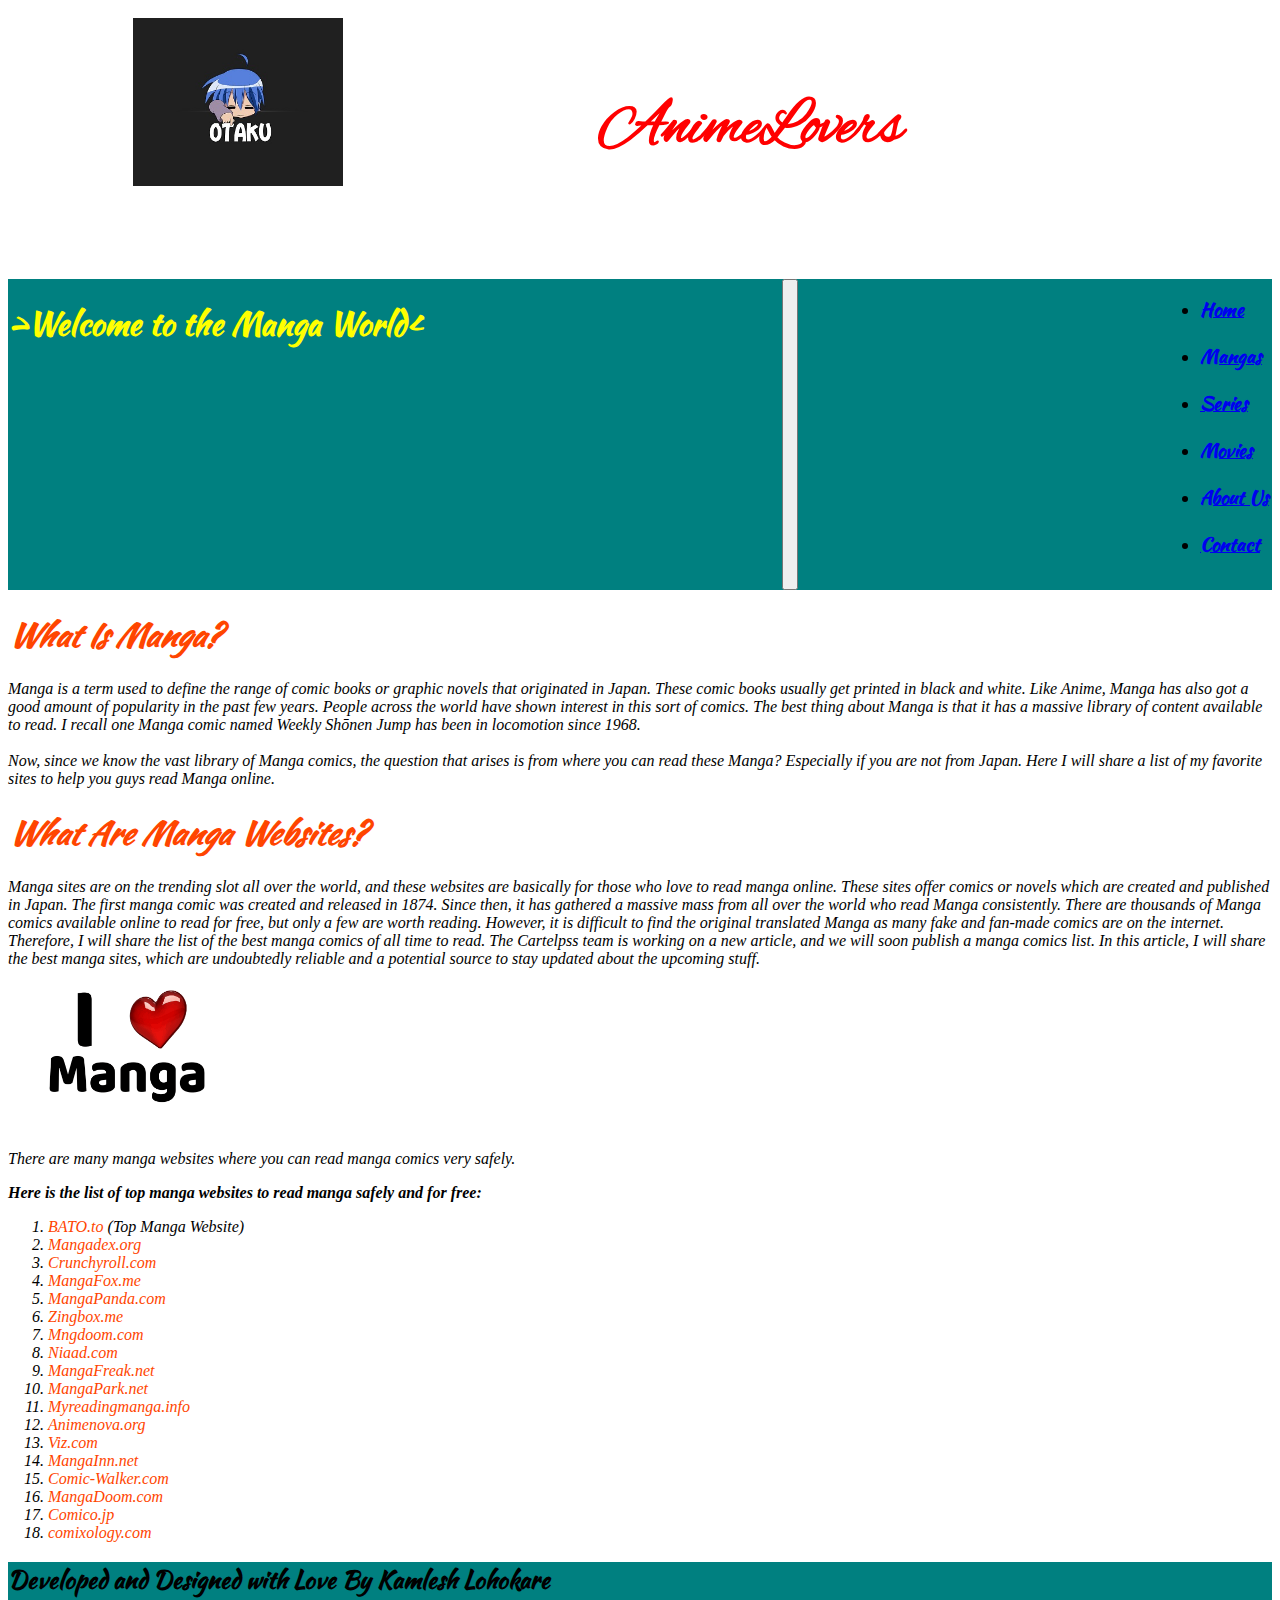
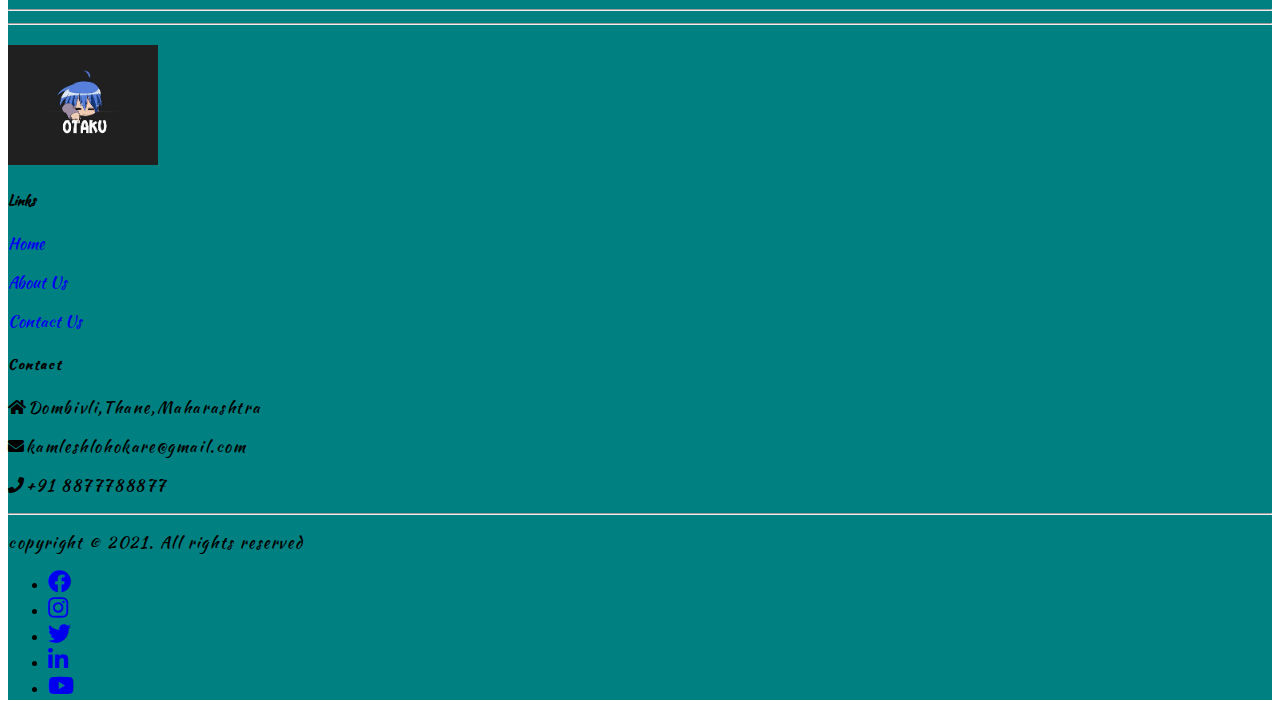
<file: mangas.html>
<!DOCTYPE html>
<html lang="en">
  <head>
    <!-- Required meta tags -->
    <meta charset="utf-8" />
    <meta name="viewport" content="width=device-width, initial-scale=1" />

    <!-- Bootstrap CSS -->
    <link
      href="https://cdn.jsdelivr.net/npm/bootstrap@5.1.0/dist/css/bootstrap.min.css"
      rel="stylesheet"
      integrity="sha384-KyZXEAg3QhqLMpG8r+8fhAXLRk2vvoC2f3B09zVXn8CA5QIVfZOJ3BCsw2P0p/We"
      crossorigin="anonymous"
    />
    <link
      rel="stylesheet"
      href="https://cdn.jsdelivr.net/npm/bootstrap-icons@1.5.0/font/bootstrap-icons.css"
    />
    <link
      rel="stylesheet"
      href="https://cdnjs.cloudflare.com/ajax/libs/font-awesome/5.15.4/css/all.min.css"
    />

    <link
      rel="stylesheet"
      href="https://cdn.jsdelivr.net/npm/@fancyapps/ui/dist/fancybox.css"
    />

    <link rel="stylesheet" href="css/mystyles.css" />

    <title>AnimeLovers-Mangas</title>
  </head>
    <!-- Header statrs -->

    <div class="container-fluid ironman bg-black" id="home">
      <div class="logo">
        <img
          src="images/animes/logo_otaku1.jpg"
          class="my-1"
          width="230"
          style="padding: 10px; margin-left: 7.2rem"
          alt="logo"
        />
      </div>

      <div class="site_name header">
        <h3
          class="title mt-3"
          style="font-family: AlexBrush;"
        >
          AnimeLovers
        </h3>
        <span class="subtitle"
          >gotta watch'em all</span
        >
      </div>
    </div>

    <!-- navbar starts -->
    <nav
      class="navbar navbar-expand-lg navbar-dark mt-2"
      style="background-color: teal"
    >
      <div class="container-fluid ironman">
        <h1 style="color: yellow; font-family: Kamlesh" id="home" class="mt-2">
          >Welcome to the Manga World<
        </h1>
        <button
          class="navbar-toggler"
          type="button"
          data-bs-toggle="collapse"
          data-bs-target="#navbarSupportedContent"
          aria-controls="navbarSupportedContent"
          aria-expanded="false"
          aria-label="Toggle navigation"
        >
          <span class="navbar-toggler-icon"></span>
        </button>
        <div class="collapse navbar-collapse" id="navbarSupportedContent">
          <ul class="navbar-nav ms-auto mb-2 mb-lg-0">
            <li class="nav-item">
              <a class="nav-link active" aria-current="page" href="index.html"
                ><strong>Home</strong></a
              >
            </li>
            <li class="nav-item">
              <a class="nav-link active" aria-current="page" href="mangas.html"
                ><strong>Mangas</strong></a
              >
            </li>
            <li class="nav-item">
              <a class="nav-link active" aria-current="page" href="series.html"
                ><strong>Series</strong></a
              >
            </li>
            <li class="nav-item">
              <a class="nav-link active" aria-current="page" href="movies.html"
                ><strong>Movies</strong></a
              >
            </li>
            <li class="nav-item">
              <a class="nav-link active" href="aboutus.html"
                ><strong>About Us</strong></a
              >
            </li>
            <li class="nav-item">
              <a class="nav-link active" href="contact.html"
                ><strong>Contact</strong></a
              >
            </li>
          </ul>
        </div>
      </div>
    </nav>
    <!-- navbar ends -->

    <div class="container-fluid mt-3">
      <div class="row ms-2" style="font-style: italic">
        <h1 style="font-family: Kamlesh; color: orangered">What Is Manga?</h1>
        <p>
          Manga is a term used to define the range of comic books or graphic
          novels that originated in Japan. These comic books usually get printed
          in black and white. Like Anime, Manga has also got a good amount of
          popularity in the past few years. People across the world have shown
          interest in this sort of comics. The best thing about Manga is that it
          has a massive library of content available to read. I recall one Manga
          comic named Weekly Shōnen Jump has been in locomotion since 1968.
          <br />
          <br />
          Now, since we know the vast library of Manga comics, the question that
          arises is from where you can read these Manga? Especially if you are
          not from Japan. Here I will share a list of my favorite sites to help
          you guys read Manga online.
        </p>

        <h1 style="font-family: Kamlesh; color: orangered">
          What Are Manga Websites?
        </h1>
        <p>
          Manga sites are on the trending slot all over the world, and these
          websites are basically for those who love to read manga online. These
          sites offer comics or novels which are created and published in Japan.
          The first manga comic was created and released in 1874. Since then, it
          has gathered a massive mass from all over the world who read Manga
          consistently. There are thousands of Manga comics available online to
          read for free, but only a few are worth reading. However, it is
          difficult to find the original translated Manga as many fake and
          fan-made comics are on the internet. Therefore, I will share the list
          of the best manga comics of all time to read. The Cartelpss team is
          working on a new article, and we will soon publish a manga comics
          list. In this article, I will share the best manga sites, which are
          undoubtedly reliable and a potential source to stay updated about the
          upcoming stuff.
        </p>
        <div style="width: 300px; height: 150px">
          <img
            src="images/animes/Manga.png"
            width="238"
            height="120"
            alt="ilovemanga"
          />
        </div>
        <p>
          There are many manga websites where you can read manga comics very
          safely.
        </p>
        <p>
          <strong
            >Here is the list of top manga websites to read manga safely and for
            free:</strong
          >
        </p>
        <ol class="ms-4">
          <li>
            <a
              style="text-decoration: none; color: orangered"
              target="_blank"
              href="https://BATO.to"
              >BATO.to</a
            >
            (Top Manga Website)
          </li>
          <li>
            <a
              style="text-decoration: none; color: orangered"
              target="_blank"
              href="https://Mangadex.org"
              >Mangadex.org</a
            >
          </li>
          <li>
            <a
              style="text-decoration: none; color: orangered"
              target="_blank"
              href="https://Crunchyroll.com"
              >Crunchyroll.com</a
            >
          </li>
          <li>
            <a
              style="text-decoration: none; color: orangered"
              target="_blank"
              href="https://MangaFox.me"
              >MangaFox.me</a
            >
          </li>
          <li>
            <a
              style="text-decoration: none; color: orangered"
              target="_blank"
              href="https://MangaPanda.com"
              >MangaPanda.com</a
            >
          </li>
          <li>
            <a
              style="text-decoration: none; color: orangered"
              target="_blank"
              href="https://Zingbox.me"
              >Zingbox.me</a
            >
          </li>
          <li>
            <a
              style="text-decoration: none; color: orangered"
              target="_blank"
              href="https://Mngdoom.com"
              >Mngdoom.com</a
            >
          </li>
          <li>
            <a
              style="text-decoration: none; color: orangered"
              target="_blank"
              href="https://Niaad.com"
              >Niaad.com</a
            >
          </li>
          <li>
            <a
              style="text-decoration: none; color: orangered"
              target="_blank"
              href="https://MangaFreak.net"
              >MangaFreak.net</a
            >
          </li>
          <li>
            <a
              style="text-decoration: none; color: orangered"
              target="_blank"
              href="https://MangaPark.net"
              >MangaPark.net</a
            >
          </li>
          <li>
            <a
              style="text-decoration: none; color: orangered"
              target="_blank"
              href="https://Myreadingmanga.info"
              >Myreadingmanga.info</a
            >
          </li>
          <li>
            <a
              style="text-decoration: none; color: orangered"
              target="_blank"
              href="https://Animenova.org"
              >Animenova.org</a
            >
          </li>
          <li>
            <a
              style="text-decoration: none; color: orangered"
              target="_blank"
              href="https://Viz.com"
              >Viz.com</a
            >
          </li>
          <li>
            <a
              style="text-decoration: none; color: orangered"
              target="_blank"
              href="https://MangaInn.net"
              >MangaInn.net</a
            >
          </li>
          <li>
            <a
              style="text-decoration: none; color: orangered"
              target="_blank"
              href="https://Comic-Walker.com"
              >Comic-Walker.com</a
            >
          </li>
          <li>
            <a
              style="text-decoration: none; color: orangered"
              target="_blank"
              href="https://MangaDoom.com"
              >MangaDoom.com</a
            >
          </li>
          <li>
            <a
              style="text-decoration: none; color: orangered"
              target="_blank"
              href="https://Comico.jp"
              >Comico.jp</a
            >
          </li>
          <li>
            <a
              style="text-decoration: none; color: orangered"
              target="_blank"
              href="https://www.comixology.com/"
              >comixology.com</a
            >
          </li>
        </ol>
      </div>
    </div>

    <!-- footer starts -->

    <footer
 class="bg- text-white mt-3 pt-5 pb-4"
 style="background-color: teal"
>
 <div class="container text-center text-md-left">
   <div class="row text-center text-md-left">
     <div class="col">
       <h2 style="font-family: Kamlesh">
         Developed and Designed with Love By
         <strong>Kamlesh Lohokare</strong>
         <hr />
         <hr />
       </h2>
     </div>
     <div class="col-md-2 col-lg-3 col-xl-3 mx-auto mt-3">
       <img
         class="mb-4 mt-4"
         src="images/animes/logo_otaku1.jpg"
         style="width: 150px"
         title="logo"
         alt="logo"
       />
     </div>

     <div class="col-md-3 col-lg-2 col-xl-2 mx-auto mt-3" style="font-family: Kamlesh;">
       <h5 class="text-uppercase mb-4 font-weight-bold text-warning">
         Links
       </h5>
       <p>
         <a href="index.html" class="text-white" style="text-decoration: none"
           >Home</a
         >
       </p>

       <p>
         <a
           href="aboutus.html"
           class="text-white"
           style="text-decoration: none"
           >About Us</a
         >
       </p>
       <p>
         <a
           href="contact.html"
           class="text-white"
           style="text-decoration: none"
           >Contact Us</a
         >
       </p>
     </div>

     <div class="col-md-4 col-lg-3 col-xl-3 mx-auto mt-3" style="font-family: Kamlesh;letter-spacing:0.1em">
       <h5 class="text-uppercase mb-4 font-weight-bold text-warning">
         Contact
       </h5>
       <p><i class="fas fa-home me-3"></i>Dombivli,Thane,Maharashtra</p>
       <p><i class="fas fa-envelope me-3"></i>kamleshlohokare@gmail.com</p>
       <p><i class="fas fa-phone me-3"></i>+91 8877788877</p>
     </div>
   </div>

   <hr class="mb-4" />

   <div class="row align-items-center">
     <div class="col-md-7 col-lg-8">
       <p style="font-family: Kamlesh;letter-spacing:0.1em">copyright &copy; 2021. All rights reserved</p>
     </div>

     <div class="col-md-5 col-lg-4">
       <div class="text-center text-md-right">
         <ul class="list-unstyled list-inline">
           <li class="list-inline-item">
             <a
               href="http://www.facebook.com"
               class="btn-floating btn-sm text-white"
               target="_blank"
               style="font-size: 23px"
             >
               <i class="fab fa-facebook"></i>
             </a>
           </li>
           <li class="list-inline-item">
             <a
               href="http://www.instagram.com"
               class="btn-floating btn-sm text-white"
               target="_blank"
               style="font-size: 23px"
             >
               <i class="fab fa-instagram"></i>
             </a>
           </li>
           <li class="list-inline-item">
             <a
               href="http://www.twitter.com"
               class="btn-floating btn-sm text-white"
               target="_blank"
               style="font-size: 23px"
             >
               <i class="fab fa-twitter"></i>
             </a>
           </li>
           <li class="list-inline-item">
             <a
               href="http://www.linkedin.com"
               class="btn-floating btn-sm text-white"
               target="_blank"
               style="font-size: 23px"
             >
               <i class="fab fa-linkedin-in"></i>
             </a>
           </li>
           <li class="list-inline-item">
             <a
               href="http://www.youtube.com"
               class="btn-floating btn-sm text-white"
               target="_blank"
               style="font-size: 23px"
             >
               <i class="fab fa-youtube"></i>
             </a>
           </li>
         </ul>
       </div>
     </div>
   </div>
 </div>
</footer>
      
    <script src="https://cdn.jsdelivr.net/npm/@fancyapps/ui/dist/fancybox.umd.js"></script>
    <script
      src="https://cdn.jsdelivr.net/npm/bootstrap@5.1.0/dist/js/bootstrap.bundle.min.js"
      integrity="sha384-U1DAWAznBHeqEIlVSCgzq+c9gqGAJn5c/t99JyeKa9xxaYpSvHU5awsuZVVFIhvj"
      crossorigin="anonymous"
    ></script>
  </body>
</html>
</file>
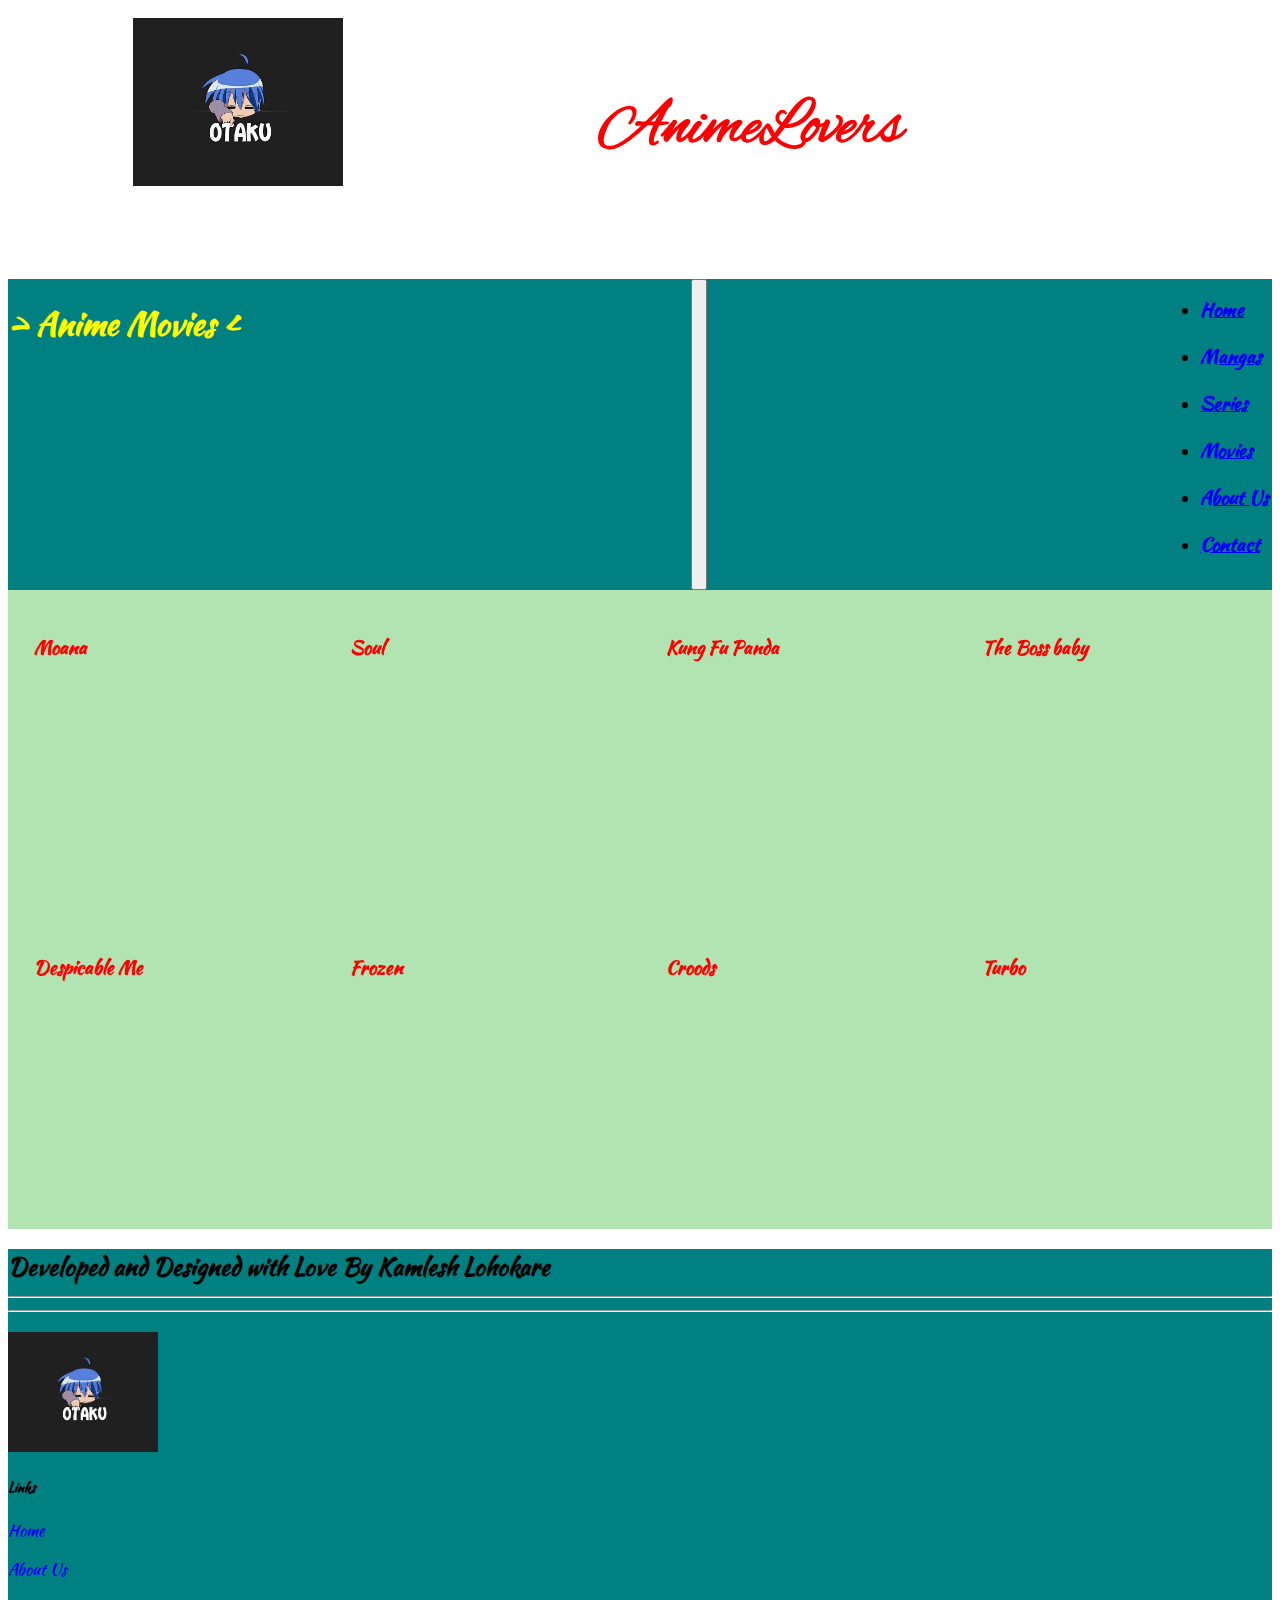
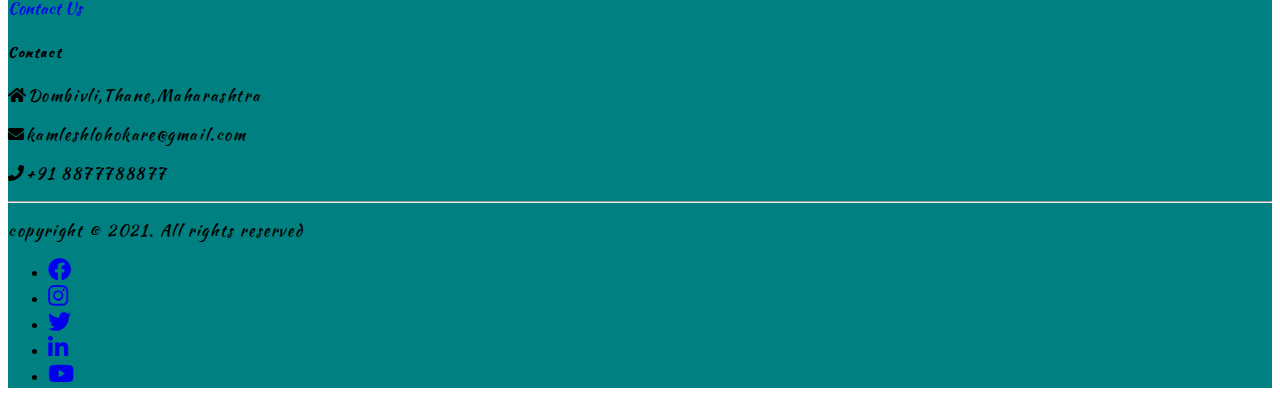
<file: movies.html>
<!DOCTYPE html>
<html lang="en">
  <head>
    <!-- Required meta tags -->
    <meta charset="utf-8" />
    <meta name="viewport" content="width=device-width, initial-scale=1" />

    <!-- Bootstrap CSS -->
    <link
      href="https://cdn.jsdelivr.net/npm/bootstrap@5.1.0/dist/css/bootstrap.min.css"
      rel="stylesheet"
      integrity="sha384-KyZXEAg3QhqLMpG8r+8fhAXLRk2vvoC2f3B09zVXn8CA5QIVfZOJ3BCsw2P0p/We"
      crossorigin="anonymous"
    />
    <link
      rel="stylesheet"
      href="https://cdn.jsdelivr.net/npm/bootstrap-icons@1.5.0/font/bootstrap-icons.css"
    />
    <link
      rel="stylesheet"
      href="https://cdnjs.cloudflare.com/ajax/libs/font-awesome/5.15.4/css/all.min.css"
    />

    <link
      rel="stylesheet"
      href="https://cdn.jsdelivr.net/npm/@fancyapps/ui/dist/fancybox.css"
    />

    <link rel="stylesheet" href="css/mystyles.css" />

    <title>AnimeLovers-Movies</title>
  </head>
  <body>
    <!-- Header statrs -->

     <div class="container-fluid ironman bg-black" id="home">
      <div class="logo">
        <img
          src="images/animes/logo_otaku1.jpg"
          class="my-1"
          width="230"
          style="padding: 10px; margin-left: 7.2rem"
          alt="logo"
        />
      </div>

      <div class="site_name header">
        <h3
          class="title mt-3"
          style="font-family: AlexBrush;"
        >
          AnimeLovers
        </h3>
        <span class="subtitle"
          >gotta watch'em all</span
        >
      </div>
    </div>

    <!-- navbar starts -->
    <nav
      class="navbar navbar-expand-lg navbar-dark mt-2"
      style="background-color: teal"
    >
      <div class="container-fluid ironman">
        <h1 style="color: yellow; font-family: Kamlesh" id="home" class="mt-2">
          > Anime Movies <
        </h1>
        <button
          class="navbar-toggler"
          type="button"
          data-bs-toggle="collapse"
          data-bs-target="#navbarSupportedContent"
          aria-controls="navbarSupportedContent"
          aria-expanded="false"
          aria-label="Toggle navigation"
        >
          <span class="navbar-toggler-icon"></span>
        </button>
        <div class="collapse navbar-collapse" id="navbarSupportedContent">
          <ul class="navbar-nav ms-auto mb-2 mb-lg-0">
            <li class="nav-item">
              <a class="nav-link active" aria-current="page" href="index.html"
                ><strong>Home</strong></a
              >
            </li>
            <li class="nav-item">
              <a class="nav-link active" aria-current="page" href="mangas.html"
                ><strong>Mangas</strong></a
              >
            </li>
            <li class="nav-item">
              <a class="nav-link active" aria-current="page" href="series.html"
                ><strong>Series</strong></a
              >
            </li>
            <li class="nav-item">
              <a class="nav-link active" aria-current="page" href="movies.html"
                ><strong>Movies</strong></a
              >
            </li>
            <li class="nav-item">
              <a class="nav-link active" href="aboutus.html"
                ><strong>About Us</strong></a
              >
            </li>
            <li class="nav-item">
              <a class="nav-link active" href="contact.html"
                ><strong>Contact</strong></a
              >
            </li>
          </ul>
        </div>
      </div>
    </nav>
    <!-- navbar ends -->

    <div class="container-fluid trial mt-2">
      <div class="item-1">
        <h3>Moana</h3>
        <iframe
          height="200px"
          src="https://www.youtube.com/embed/LKFuXETZUsI"
          title="YouTube video player"
          frameborder="0"
          allow="accelerometer; autoplay; clipboard-write; encrypted-media; gyroscope; picture-in-picture"
          allowfullscreen
        ></iframe>
      </div>
      <div class="item-2">
        <h3>Soul</h3>
        <iframe
          height="200px"
          src="https://www.youtube.com/embed/xOsLIiBStEs"
          title="YouTube video player"
          frameborder="0"
          allow="accelerometer; autoplay; clipboard-write; encrypted-media; gyroscope; picture-in-picture"
          allowfullscreen
        ></iframe>
      </div>
      <div class="item-3">
        <h3>Kung Fu Panda</h3>
        <iframe
          height="200px"
          src="https://www.youtube.com/embed/NRc-ze7Wrxw"
          title="YouTube video player"
          frameborder="0"
          allow="accelerometer; autoplay; clipboard-write; encrypted-media; gyroscope; picture-in-picture"
          allowfullscreen
        ></iframe>
      </div>
      <div class="item-4">
        <h3>The Boss baby</h3>
        <iframe
          height="200px"
          src="https://www.youtube.com/embed/k397HRbTtWI"
          title="YouTube video player"
          frameborder="0"
          allow="accelerometer; autoplay; clipboard-write; encrypted-media; gyroscope; picture-in-picture"
          allowfullscreen
        ></iframe>
      </div>
    </div>
    <div class="container-fluid trial">
      <div class="item-5">
        <h3>Despicable Me</h3>
        <iframe
          height="200px"
          src="https://www.youtube.com/embed/zzCZ1W_CUoI"
          title="YouTube video player"
          frameborder="0"
          allow="accelerometer; autoplay; clipboard-write; encrypted-media; gyroscope; picture-in-picture"
          allowfullscreen
        ></iframe>
      </div>
      <div class="item-6">
        <h3>Frozen</h3>
        <iframe
          height="200px"
          src="https://www.youtube.com/embed/TbQm5doF_Uc"
          title="YouTube video player"
          frameborder="0"
          allow="accelerometer; autoplay; clipboard-write; encrypted-media; gyroscope; picture-in-picture"
          allowfullscreen
        ></iframe>
      </div>
      <div class="item-7">
        <h3>Croods</h3>
        <iframe
          height="200px"
          src="https://www.youtube.com/embed/4fVCKy69zUY"
          title="YouTube video player"
          frameborder="0"
          allow="accelerometer; autoplay; clipboard-write; encrypted-media; gyroscope; picture-in-picture"
          allowfullscreen
        ></iframe>
      </div>
      <div class="item-8">
        <h3>Turbo</h3>
        <iframe
          height="200px"
          src="https://www.youtube.com/embed/QULzGYRThH8"
          title="YouTube video player"
          frameborder="0"
          allow="accelerometer; autoplay; clipboard-write; encrypted-media; gyroscope; picture-in-picture"
          allowfullscreen
        ></iframe>
      </div>
    </div>

    <!-- footer starts -->

   <footer
 class="bg- text-white mt-3 pt-5 pb-4"
 style="background-color: teal"
>
 <div class="container text-center text-md-left">
   <div class="row text-center text-md-left">
     <div class="col">
       <h2 style="font-family: Kamlesh">
         Developed and Designed with Love By
         <strong>Kamlesh Lohokare</strong>
         <hr />
         <hr />
       </h2>
     </div>
     <div class="col-md-2 col-lg-3 col-xl-3 mx-auto mt-3">
       <img
         class="mb-4 mt-4"
         src="images/animes/logo_otaku1.jpg"
         style="width: 150px"
         title="logo"
         alt="logo"
       />
     </div>

     <div class="col-md-3 col-lg-2 col-xl-2 mx-auto mt-3" style="font-family: Kamlesh;">
       <h5 class="text-uppercase mb-4 font-weight-bold text-warning">
         Links
       </h5>
       <p>
         <a href="index.html" class="text-white" style="text-decoration: none"
           >Home</a
         >
       </p>

       <p>
         <a
           href="aboutus.html"
           class="text-white"
           style="text-decoration: none"
           >About Us</a
         >
       </p>
       <p>
         <a
           href="contact.html"
           class="text-white"
           style="text-decoration: none"
           >Contact Us</a
         >
       </p>
     </div>

     <div class="col-md-4 col-lg-3 col-xl-3 mx-auto mt-3" style="font-family: Kamlesh;letter-spacing:0.1em">
       <h5 class="text-uppercase mb-4 font-weight-bold text-warning">
         Contact
       </h5>
       <p><i class="fas fa-home me-3"></i>Dombivli,Thane,Maharashtra</p>
       <p><i class="fas fa-envelope me-3"></i>kamleshlohokare@gmail.com</p>
       <p><i class="fas fa-phone me-3"></i>+91 8877788877</p>
     </div>
   </div>

   <hr class="mb-4" />

   <div class="row align-items-center">
     <div class="col-md-7 col-lg-8">
       <p style="font-family: Kamlesh;letter-spacing:0.1em">copyright &copy; 2021. All rights reserved</p>
     </div>

     <div class="col-md-5 col-lg-4">
       <div class="text-center text-md-right">
         <ul class="list-unstyled list-inline">
           <li class="list-inline-item">
             <a
               href="http://www.facebook.com"
               class="btn-floating btn-sm text-white"
               target="_blank"
               style="font-size: 23px"
             >
               <i class="fab fa-facebook"></i>
             </a>
           </li>
           <li class="list-inline-item">
             <a
               href="http://www.instagram.com"
               class="btn-floating btn-sm text-white"
               target="_blank"
               style="font-size: 23px"
             >
               <i class="fab fa-instagram"></i>
             </a>
           </li>
           <li class="list-inline-item">
             <a
               href="http://www.twitter.com"
               class="btn-floating btn-sm text-white"
               target="_blank"
               style="font-size: 23px"
             >
               <i class="fab fa-twitter"></i>
             </a>
           </li>
           <li class="list-inline-item">
             <a
               href="http://www.linkedin.com"
               class="btn-floating btn-sm text-white"
               target="_blank"
               style="font-size: 23px"
             >
               <i class="fab fa-linkedin-in"></i>
             </a>
           </li>
           <li class="list-inline-item">
             <a
               href="http://www.youtube.com"
               class="btn-floating btn-sm text-white"
               target="_blank"
               style="font-size: 23px"
             >
               <i class="fab fa-youtube"></i>
             </a>
           </li>
         </ul>
       </div>
     </div>
   </div>
 </div>
</footer>

    <script src="https://cdn.jsdelivr.net/npm/@fancyapps/ui/dist/fancybox.umd.js"></script>

    <script
      src="https://cdn.jsdelivr.net/npm/bootstrap@5.1.0/dist/js/bootstrap.bundle.min.js"
      integrity="sha384-U1DAWAznBHeqEIlVSCgzq+c9gqGAJn5c/t99JyeKa9xxaYpSvHU5awsuZVVFIhvj"
      crossorigin="anonymous"
    ></script>
  </body>
</html>
</file>
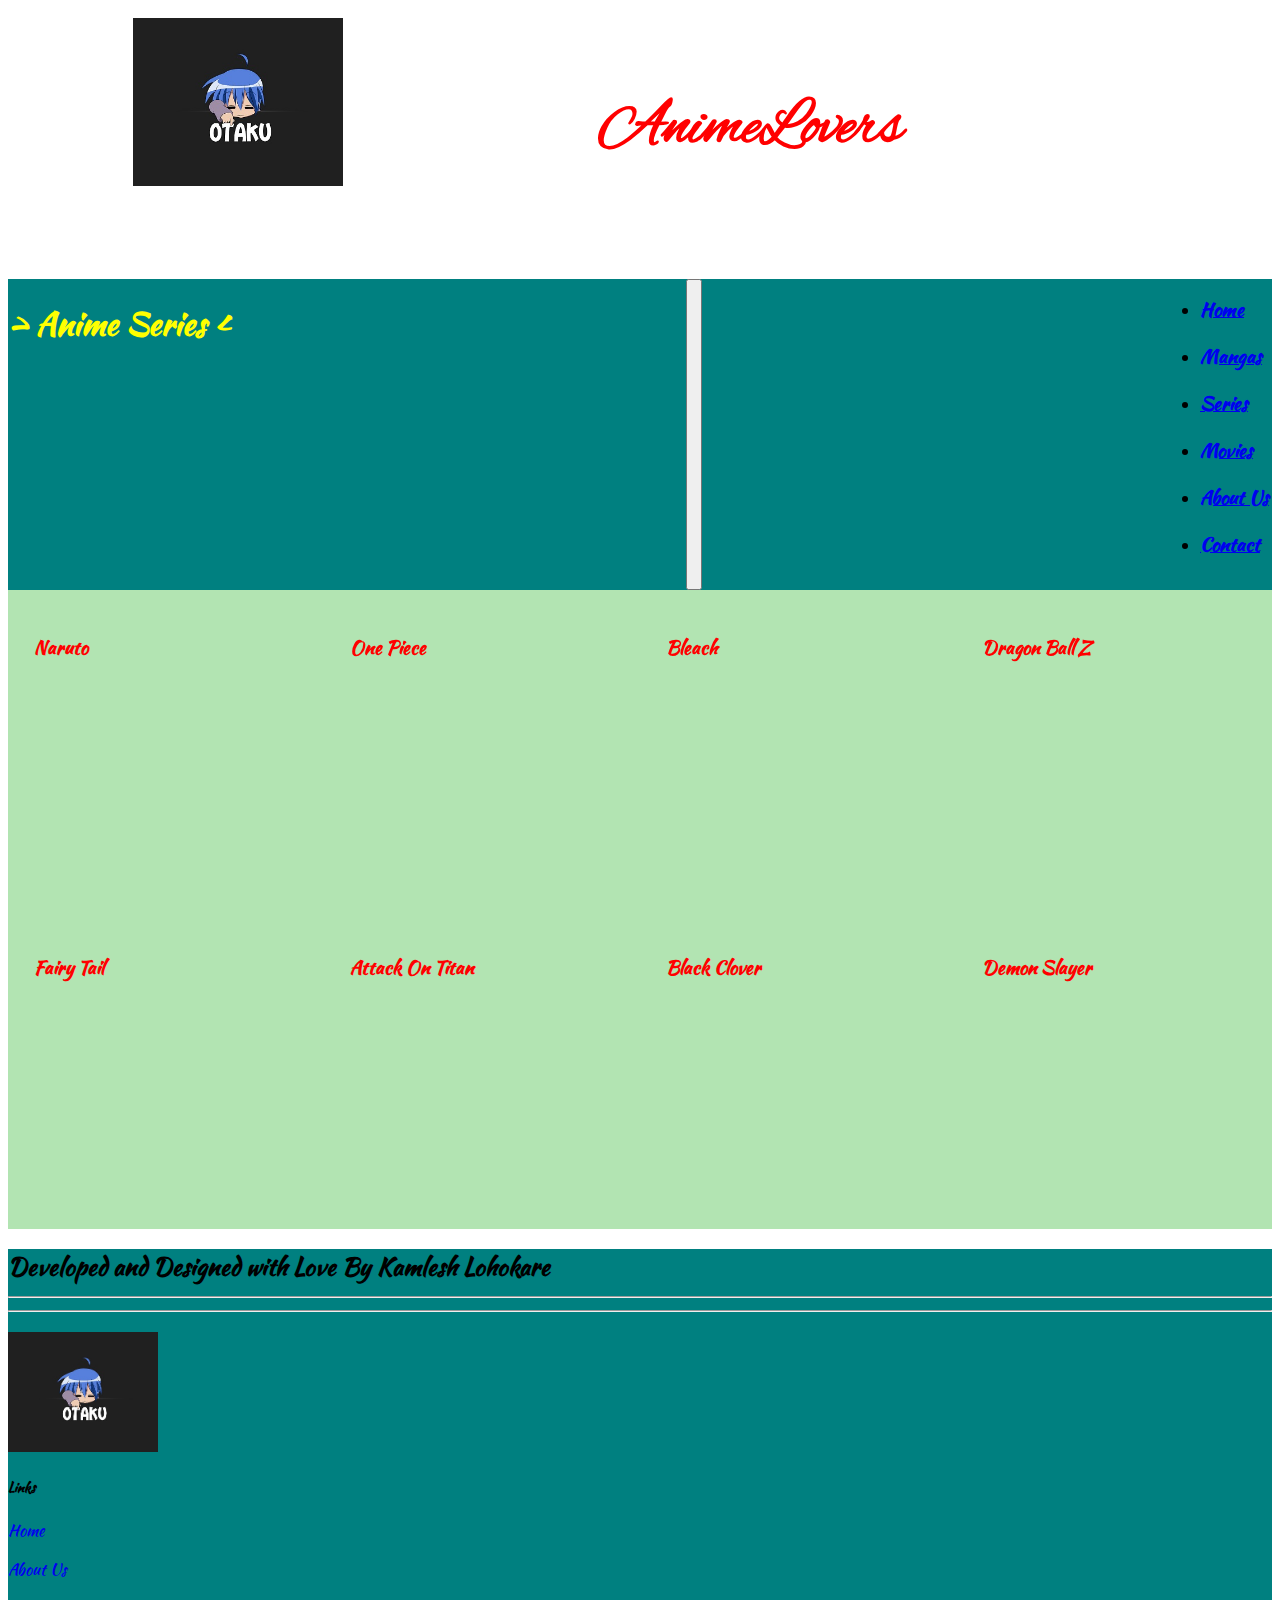
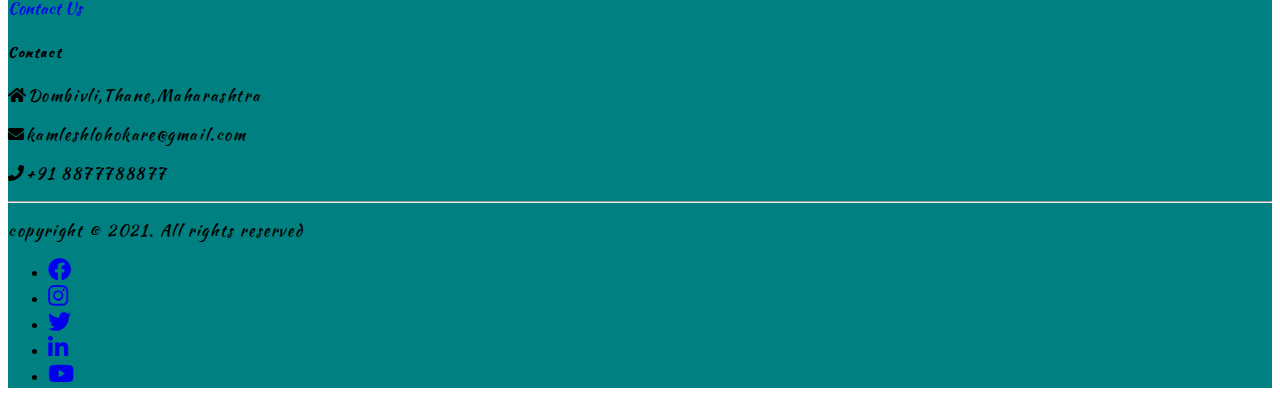
<file: series.html>
<!DOCTYPE html>
<html lang="en">
  <head>
    <!-- Required meta tags -->
    <meta charset="utf-8" />
    <meta name="viewport" content="width=device-width, initial-scale=1" />

    <!-- Bootstrap CSS -->
    <link
      href="https://cdn.jsdelivr.net/npm/bootstrap@5.1.0/dist/css/bootstrap.min.css"
      rel="stylesheet"
      integrity="sha384-KyZXEAg3QhqLMpG8r+8fhAXLRk2vvoC2f3B09zVXn8CA5QIVfZOJ3BCsw2P0p/We"
      crossorigin="anonymous"
    />
    <link
      rel="stylesheet"
      href="https://cdn.jsdelivr.net/npm/bootstrap-icons@1.5.0/font/bootstrap-icons.css"
    />
    <link
      rel="stylesheet"
      href="https://cdnjs.cloudflare.com/ajax/libs/font-awesome/5.15.4/css/all.min.css"
    />

    <link
      rel="stylesheet"
      href="https://cdn.jsdelivr.net/npm/@fancyapps/ui/dist/fancybox.css"
    />

    <link rel="stylesheet" href="css/mystyles.css" />

    <title>AnimeLovers-Series</title>
  </head>
  <body>
    <!-- Header statrs -->

    <div class="container-fluid ironman bg-black" id="home">
      <div class="logo">
        <img
          src="images/animes/logo_otaku1.jpg"
          class="my-1"
          width="230"
          style="padding: 10px; margin-left: 7.2rem"
          alt="logo"
        />
      </div>

      <div class="site_name header">
        <h3
          class="title mt-3"
          style="font-family: AlexBrush;"
        >
          AnimeLovers
        </h3>
        <span class="subtitle"
          >gotta watch'em all</span
        >
      </div>
    </div>

    <!-- navbar starts -->
    <nav
      class="navbar navbar-expand-lg navbar-dark mt-2"
      style="background-color: teal"
    >
      <div class="container-fluid ironman">
        <h1 style="color: yellow; font-family: Kamlesh" id="home" class="mt-2">
          > Anime Series <
        </h1>
        <button
          class="navbar-toggler"
          type="button"
          data-bs-toggle="collapse"
          data-bs-target="#navbarSupportedContent"
          aria-controls="navbarSupportedContent"
          aria-expanded="false"
          aria-label="Toggle navigation"
        >
          <span class="navbar-toggler-icon"></span>
        </button>
        <div class="collapse navbar-collapse" id="navbarSupportedContent">
          <ul class="navbar-nav ms-auto mb-2 mb-lg-0">
            <li class="nav-item">
              <a class="nav-link active" aria-current="page" href="index.html"
                ><strong>Home</strong></a
              >
            </li>
            <li class="nav-item">
              <a class="nav-link active" aria-current="page" href="mangas.html"
                ><strong>Mangas</strong></a
              >
            </li>
            <li class="nav-item">
              <a class="nav-link active" aria-current="page" href="series.html"
                ><strong>Series</strong></a
              >
            </li>
            <li class="nav-item">
              <a class="nav-link active" aria-current="page" href="movies.html"
                ><strong>Movies</strong></a
              >
            </li>
            <li class="nav-item">
              <a class="nav-link active" href="aboutus.html"
                ><strong>About Us</strong></a
              >
            </li>
            <li class="nav-item">
              <a class="nav-link active" href="contact.html"
                ><strong>Contact</strong></a
              >
            </li>
          </ul>
        </div>
      </div>
    </nav>
    <!-- navbar ends -->

    <div class="container-fluid trial mt-2">
      <div class="item-1">
        <h3>Naruto</h3>
        <iframe
          height="200px"
          src="https://www.youtube.com/embed/-G9BqkgZXRA"
          title="YouTube video player"
          frameborder="0"
          allow="accelerometer; autoplay; clipboard-write; encrypted-media; gyroscope; picture-in-picture"
          allowfullscreen
        ></iframe>
      </div>
      <div class="item-2">
        <h3>One Piece</h3>
        <iframe
          height="200px"
          src="https://www.youtube.com/embed/LHTYpWI3S6Q"
          title="YouTube video player"
          frameborder="0"
          allow="accelerometer; autoplay; clipboard-write; encrypted-media; gyroscope; picture-in-picture"
          allowfullscreen
        ></iframe>
      </div>
      <div class="item-3">
        <h3>Bleach</h3>
        <iframe
          height="200px"
          src="https://www.youtube.com/embed/oZ67d9XSjFs"
          title="YouTube video player"
          frameborder="0"
          allow="accelerometer; autoplay; clipboard-write; encrypted-media; gyroscope; picture-in-picture"
          allowfullscreen
        ></iframe>
      </div>
      <div class="item-4">
        <h3>Dragon Ball Z</h3>
        <iframe
          height="200px"
          src="https://www.youtube.com/embed/sxufB6DxXk0"
          title="YouTube video player"
          frameborder="0"
          allow="accelerometer; autoplay; clipboard-write; encrypted-media; gyroscope; picture-in-picture"
          allowfullscreen
        ></iframe>
      </div>
    </div>
    <div class="container-fluid trial">
      <div class="item-5">
        <h3>Fairy Tail</h3>
        <iframe
          height="200px"
          src="https://www.youtube.com/embed/4KSN7mxhiYE"
          title="YouTube video player"
          frameborder="0"
          allow="accelerometer; autoplay; clipboard-write; encrypted-media; gyroscope; picture-in-picture"
          allowfullscreen
        ></iframe>
      </div>
      <div class="item-6">
        <h3>Attack On Titan</h3>
        <iframe
          height="200px"
          src="https://www.youtube.com/embed/MGRm4IzK1SQ"
          title="YouTube video player"
          frameborder="0"
          allow="accelerometer; autoplay; clipboard-write; encrypted-media; gyroscope; picture-in-picture"
          allowfullscreen
        ></iframe>
      </div>
      <div class="item-7">
        <h3>Black Clover</h3>
        <iframe
          height="200px"
          src="https://www.youtube.com/embed/Uw10XCyFP6E"
          title="YouTube video player"
          frameborder="0"
          allow="accelerometer; autoplay; clipboard-write; encrypted-media; gyroscope; picture-in-picture"
          allowfullscreen
        ></iframe>
      </div>
      <div class="item-8">
        <h3>Demon Slayer</h3>
        <iframe
          height="200px"
          src="https://www.youtube.com/embed/VQGCKyvzIM4"
          title="YouTube video player"
          frameborder="0"
          allow="accelerometer; autoplay; clipboard-write; encrypted-media; gyroscope; picture-in-picture"
          allowfullscreen
        ></iframe>
      </div>
    </div>

    <!-- footer starts -->

   <footer
 class="bg- text-white mt-3 pt-5 pb-4"
 style="background-color: teal"
>
 <div class="container text-center text-md-left">
   <div class="row text-center text-md-left">
     <div class="col">
       <h2 style="font-family: Kamlesh">
         Developed and Designed with Love By
         <strong>Kamlesh Lohokare</strong>
         <hr />
         <hr />
       </h2>
     </div>
     <div class="col-md-2 col-lg-3 col-xl-3 mx-auto mt-3">
       <img
         class="mb-4 mt-4"
         src="images/animes/logo_otaku1.jpg"
         style="width: 150px"
         title="logo"
         alt="logo"
       />
     </div>

     <div class="col-md-3 col-lg-2 col-xl-2 mx-auto mt-3" style="font-family: Kamlesh;">
       <h5 class="text-uppercase mb-4 font-weight-bold text-warning">
         Links
       </h5>
       <p>
         <a href="index.html" class="text-white" style="text-decoration: none"
           >Home</a
         >
       </p>

       <p>
         <a
           href="aboutus.html"
           class="text-white"
           style="text-decoration: none"
           >About Us</a
         >
       </p>
       <p>
         <a
           href="contact.html"
           class="text-white"
           style="text-decoration: none"
           >Contact Us</a
         >
       </p>
     </div>

     <div class="col-md-4 col-lg-3 col-xl-3 mx-auto mt-3" style="font-family: Kamlesh;letter-spacing:0.1em">
       <h5 class="text-uppercase mb-4 font-weight-bold text-warning">
         Contact
       </h5>
       <p><i class="fas fa-home me-3"></i>Dombivli,Thane,Maharashtra</p>
       <p><i class="fas fa-envelope me-3"></i>kamleshlohokare@gmail.com</p>
       <p><i class="fas fa-phone me-3"></i>+91 8877788877</p>
     </div>
   </div>

   <hr class="mb-4" />

   <div class="row align-items-center">
     <div class="col-md-7 col-lg-8">
       <p style="font-family: Kamlesh;letter-spacing:0.1em">copyright &copy; 2021. All rights reserved</p>
     </div>

     <div class="col-md-5 col-lg-4">
       <div class="text-center text-md-right">
         <ul class="list-unstyled list-inline">
           <li class="list-inline-item">
             <a
               href="http://www.facebook.com"
               class="btn-floating btn-sm text-white"
               target="_blank"
               style="font-size: 23px"
             >
               <i class="fab fa-facebook"></i>
             </a>
           </li>
           <li class="list-inline-item">
             <a
               href="http://www.instagram.com"
               class="btn-floating btn-sm text-white"
               target="_blank"
               style="font-size: 23px"
             >
               <i class="fab fa-instagram"></i>
             </a>
           </li>
           <li class="list-inline-item">
             <a
               href="http://www.twitter.com"
               class="btn-floating btn-sm text-white"
               target="_blank"
               style="font-size: 23px"
             >
               <i class="fab fa-twitter"></i>
             </a>
           </li>
           <li class="list-inline-item">
             <a
               href="http://www.linkedin.com"
               class="btn-floating btn-sm text-white"
               target="_blank"
               style="font-size: 23px"
             >
               <i class="fab fa-linkedin-in"></i>
             </a>
           </li>
           <li class="list-inline-item">
             <a
               href="http://www.youtube.com"
               class="btn-floating btn-sm text-white"
               target="_blank"
               style="font-size: 23px"
             >
               <i class="fab fa-youtube"></i>
             </a>
           </li>
         </ul>
       </div>
     </div>
   </div>
 </div>
</footer>

    <script src="https://cdn.jsdelivr.net/npm/@fancyapps/ui/dist/fancybox.umd.js"></script>

    <script
      src="https://cdn.jsdelivr.net/npm/bootstrap@5.1.0/dist/js/bootstrap.bundle.min.js"
      integrity="sha384-U1DAWAznBHeqEIlVSCgzq+c9gqGAJn5c/t99JyeKa9xxaYpSvHU5awsuZVVFIhvj"
      crossorigin="anonymous"
    ></script>
  </body>
</html>
</file>
<file: css/mystyles.css>
*,
*::before,
*::after {
  box-sizing: border-box;
}
.header {
  color: red;
  margin-left: 30px;
  animation-name: header;
  animation-duration: 3s;
  animation-iteration-count: infinite;
}
@keyframes header {
  10% {
    color: aqua;
  }
  50% {
    color: red;
  }
  100% {
    color: chartreuse;
  }
}

.logo {
  flex: 1;
}
.site_name {
  flex: 1.2;
  margin-top: 1em;
}

.title {
  font-size: 4rem;
  font-family: AlexBrush;
  font-weight: bold;
}
.subtitle {
  font-size: 2rem;
  font-style: italic;
  font-family: Kamlesh;
  position: relative;
  left: 15%;
  top: -12%;
  color: white;
}

@font-face {
  src: url("font/AlexBrush-Regular.ttf");
  font-family: AlexBrush;
}

@font-face {
  src: url("font/KaushanScript-Regular.otf");
  font-family: Kamlesh;
}
/* -------------------------------header ends --------------------------*/

.nav-item {
  height: 44px;
  margin: 3px;
  font-family: Kamlesh;
}
.nav-item a {
  font-size: 19px;
}
.nav-item:hover {
  background: orangered;
  transform: scale(1.2);
  box-shadow: 5px 5px 10px black;
  transition: 1s;
  /* border-radius: 0.5em; */
  text-align: center;
}
/* -------------------------------navbar ends --------------------------*/

.ironman {
  display: flex;
  justify-content: space-between;
  flex-wrap: wrap;
}

.video-section {
  background-color: rgb(178, 228, 178);
  align-items: center;
  border: 1px solid silver;
  padding: 1.6rem;
  box-sizing: border-box;
  width: calc(1 / 3 * 100% - (1 - 1 / 3) * 30px);
}

.gal {
  background-color: rgb(178, 228, 178);
  padding: 1.6rem;
  box-sizing: border-box;
  width: calc(1 / 7 * 100% - (1 - 1 / 3) * 30px);
}

/* kkkkkkkkkkkkkkkkkkkkkkkkkkkkkkkkkkkkkkkkkkkkkkkkkkkkkkkkkkkkkkkkkk */
.trial {
  display: flex;
  background-color: rgb(178, 228, 178);

  justify-content: space-between;
  flex-wrap: wrap;
}
.trial h3{
  font-family: Kamlesh;
  color: red;
}
.trial div {
  /* background-color: rgb(178, 228, 178); */
  /* border: 1px solid silver; */
  padding: 1.6rem;
  box-sizing: border-box;
  width: calc(1 / 4 * 100% - (1 - 1 / 3) * 30px);
}

@media (max-width: 1200px) {
  .trial div {
    width: calc(1 / 3 * 100% - (1 - 1 / 3) * 30px);
  }
}
@media (max-width: 992px) {
  .trial div {
    width: calc(1 / 2 * 100% - (1 - 1 / 3) * 30px);
  }
}

@media (max-width: 576px) {
  .trial div {
    width: calc(1 * 100% - (1 - 1 / 3) * 30px);
  }
}

/* kkkkkkkkkkkkkkkkkkkkkkkkkkkkkkkkkkkkkkkkkkkkkkkkkkkkkkkkkkkkkkkkkkkkkk */

.item-1 {
  flex: 1;
}

.item-2 {
  flex: 1;
}
.item-3 {
  flex: 1;
}

.item-4 {
  flex: 1;
}
.item-5 {
  flex: 1;
}
.item-6 {
  flex: 1;
}
.item-7 {
  flex: 1;
}
.item-8 {
  flex: 1;
}

.info {
  border: 1px solid grey;
  background: black;
}
.info:hover {
  background: red;
  transform: scale(1.03);
  transition: 2s;
}
.info h2 {
  text-align: center;
  font-style: italic;
  color: gold;
}
.info p {
  font-size: 18px;
  height: 180px;
  font-style: italic;
  color: white;
  text-align: center;
}

@media (max-width: 992px) {
  .container-fluid section {
    width: calc(1 / 2 * 100% - (1 - 1 / 3) * 30px);
  }
}
/* @media(max-width:768px ){
  .container-fluid section{
    width: calc(1/2*100% - (1 - 1/3) * 30px);
  }
} */
@media (max-width: 576px) {
  .container-fluid section {
    width: calc(1 * 100% - (1 - 1 / 3) * 30px);
  }
}

/* START :about us page newsletter section */
.newsletter {
  background-color: teal;
  color: white;
}
.newsletter .form-control {
  height: 5.5vh;
  border-color: transparent;
  border-radius: 20px 0 0 20px;
}
.newsletter .btn {
  min-height: 5.5vh;
  border-radius: 0 20px 20px 0;
  background: orangered;
  color: #fff;
}
/* END :about us page newsletter section */

.qualities-img {
  width: 200px;
}
</file>
